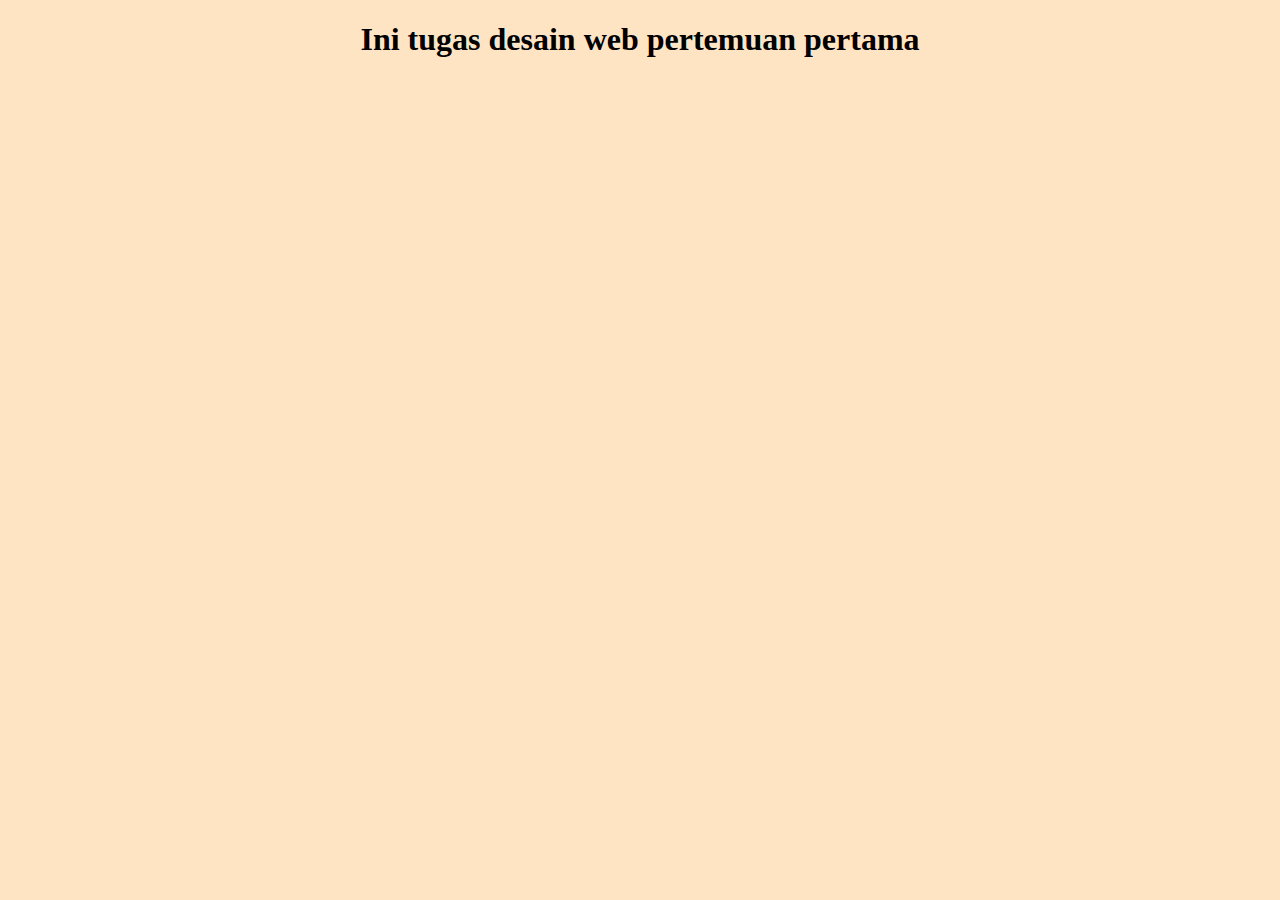
<file: Tugas Pertemuan 1/index.html>
<!DOCTYPE html>
<html lang="en">
<head>
    <meta charset="UTF-8">
    <meta name="viewport" content="width=device-width, initial-scale=1.0">
    <title>Document</title><link rel="stylesheet" href="index.css">
</head>
<body>
    <center><h1>Ini tugas desain web pertemuan pertama</h1></center>
</body>
</html>
</file>
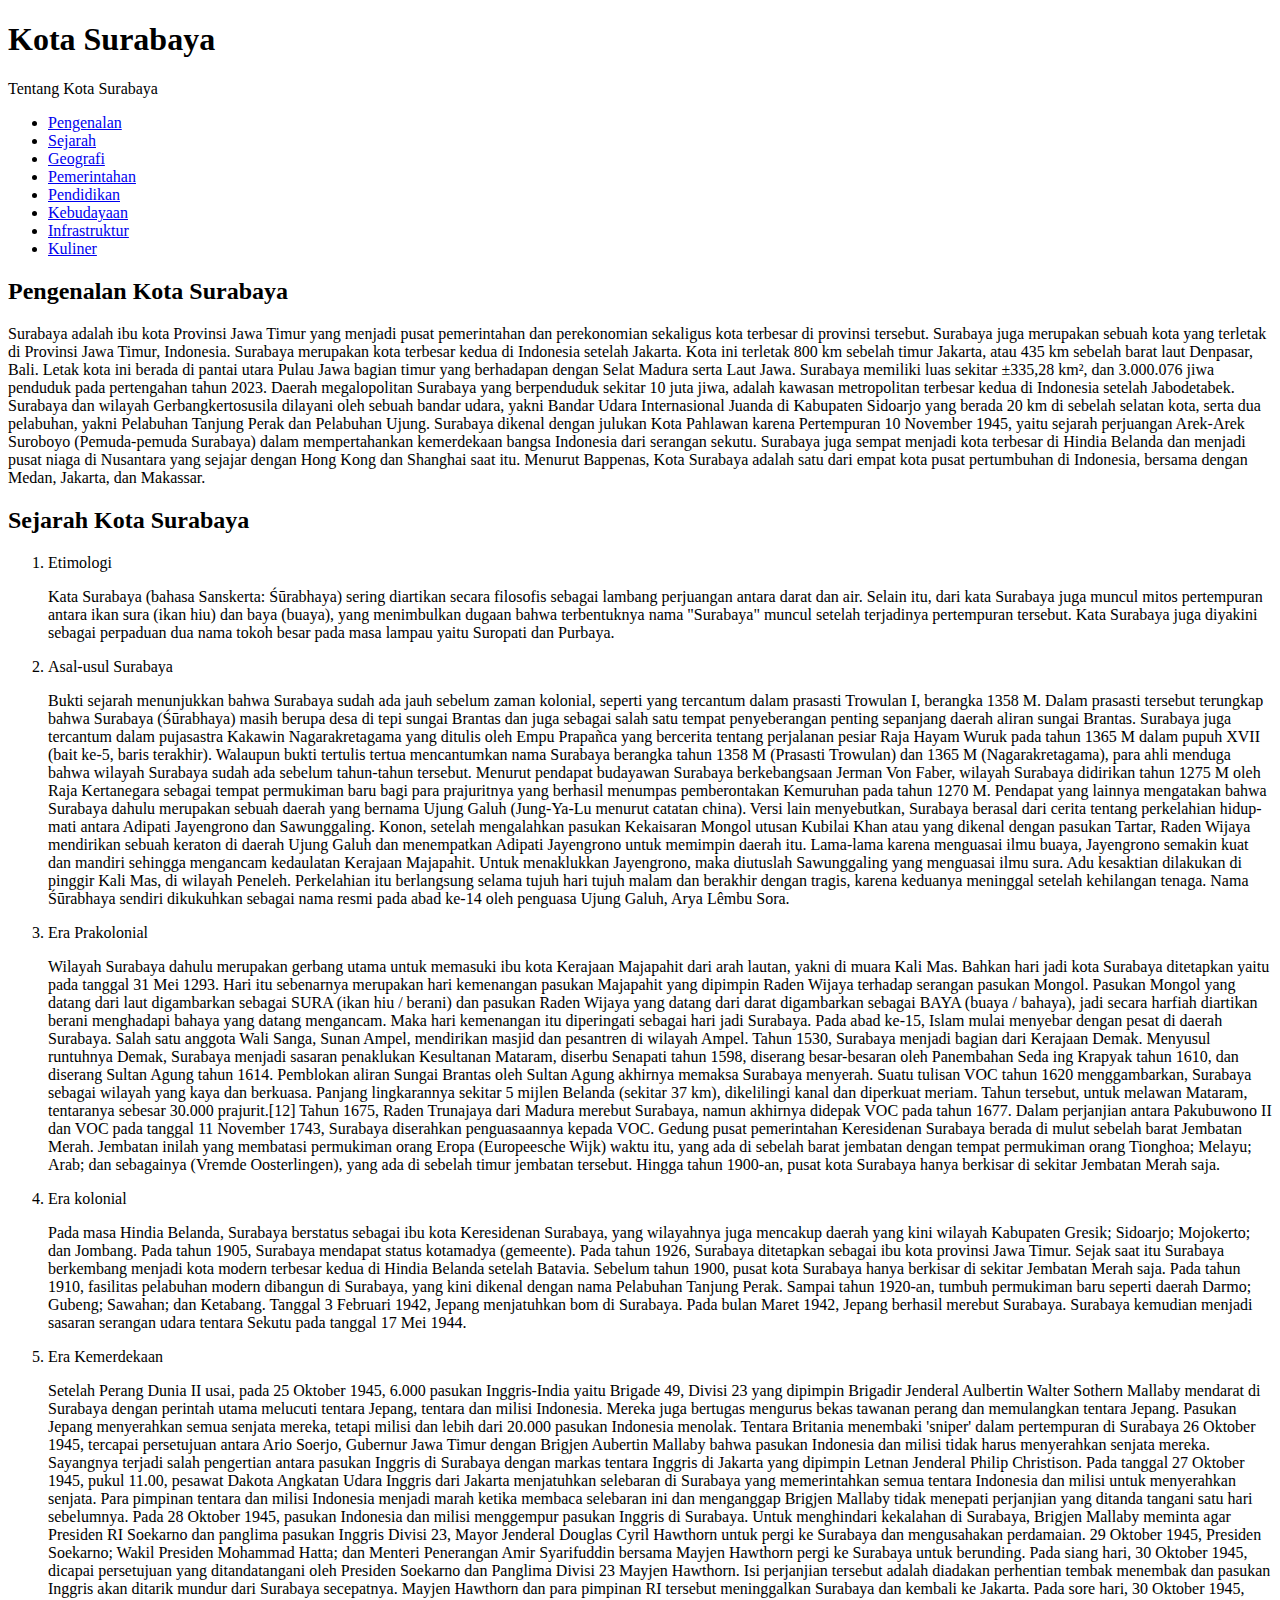
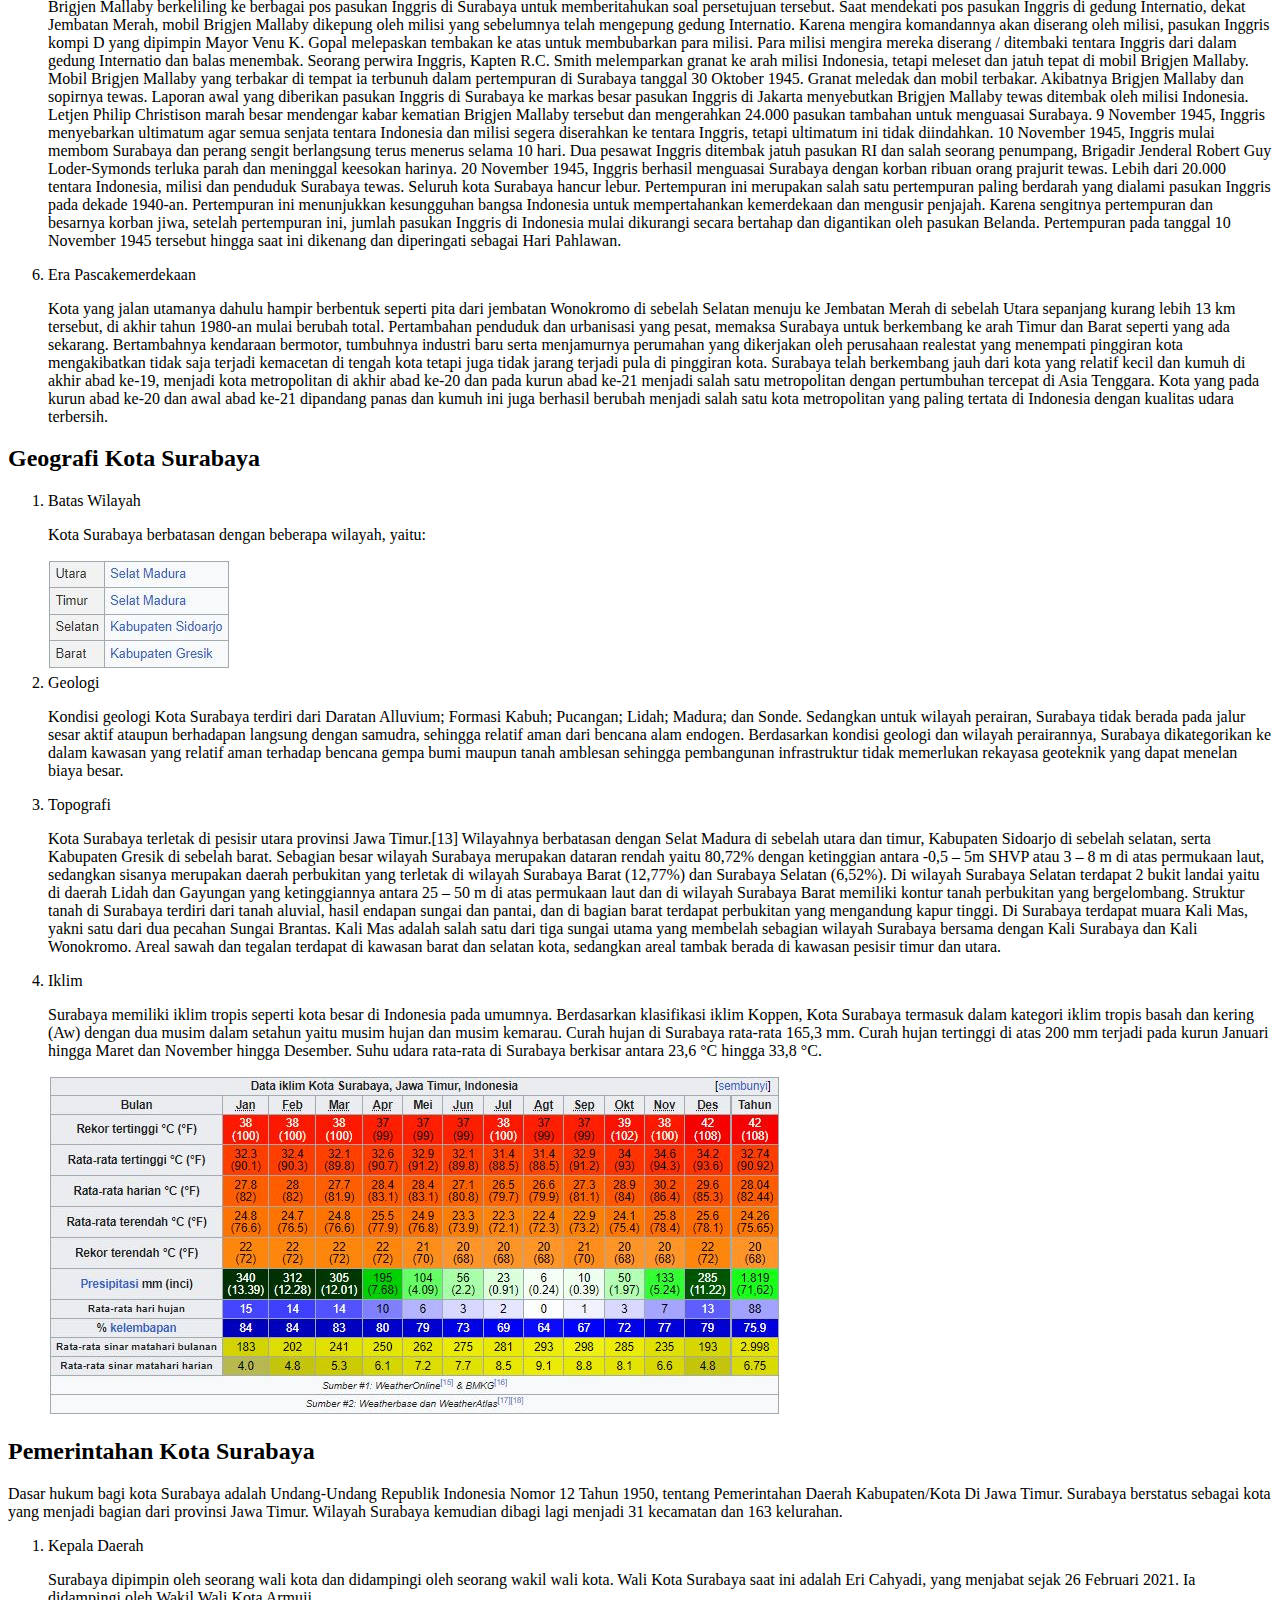
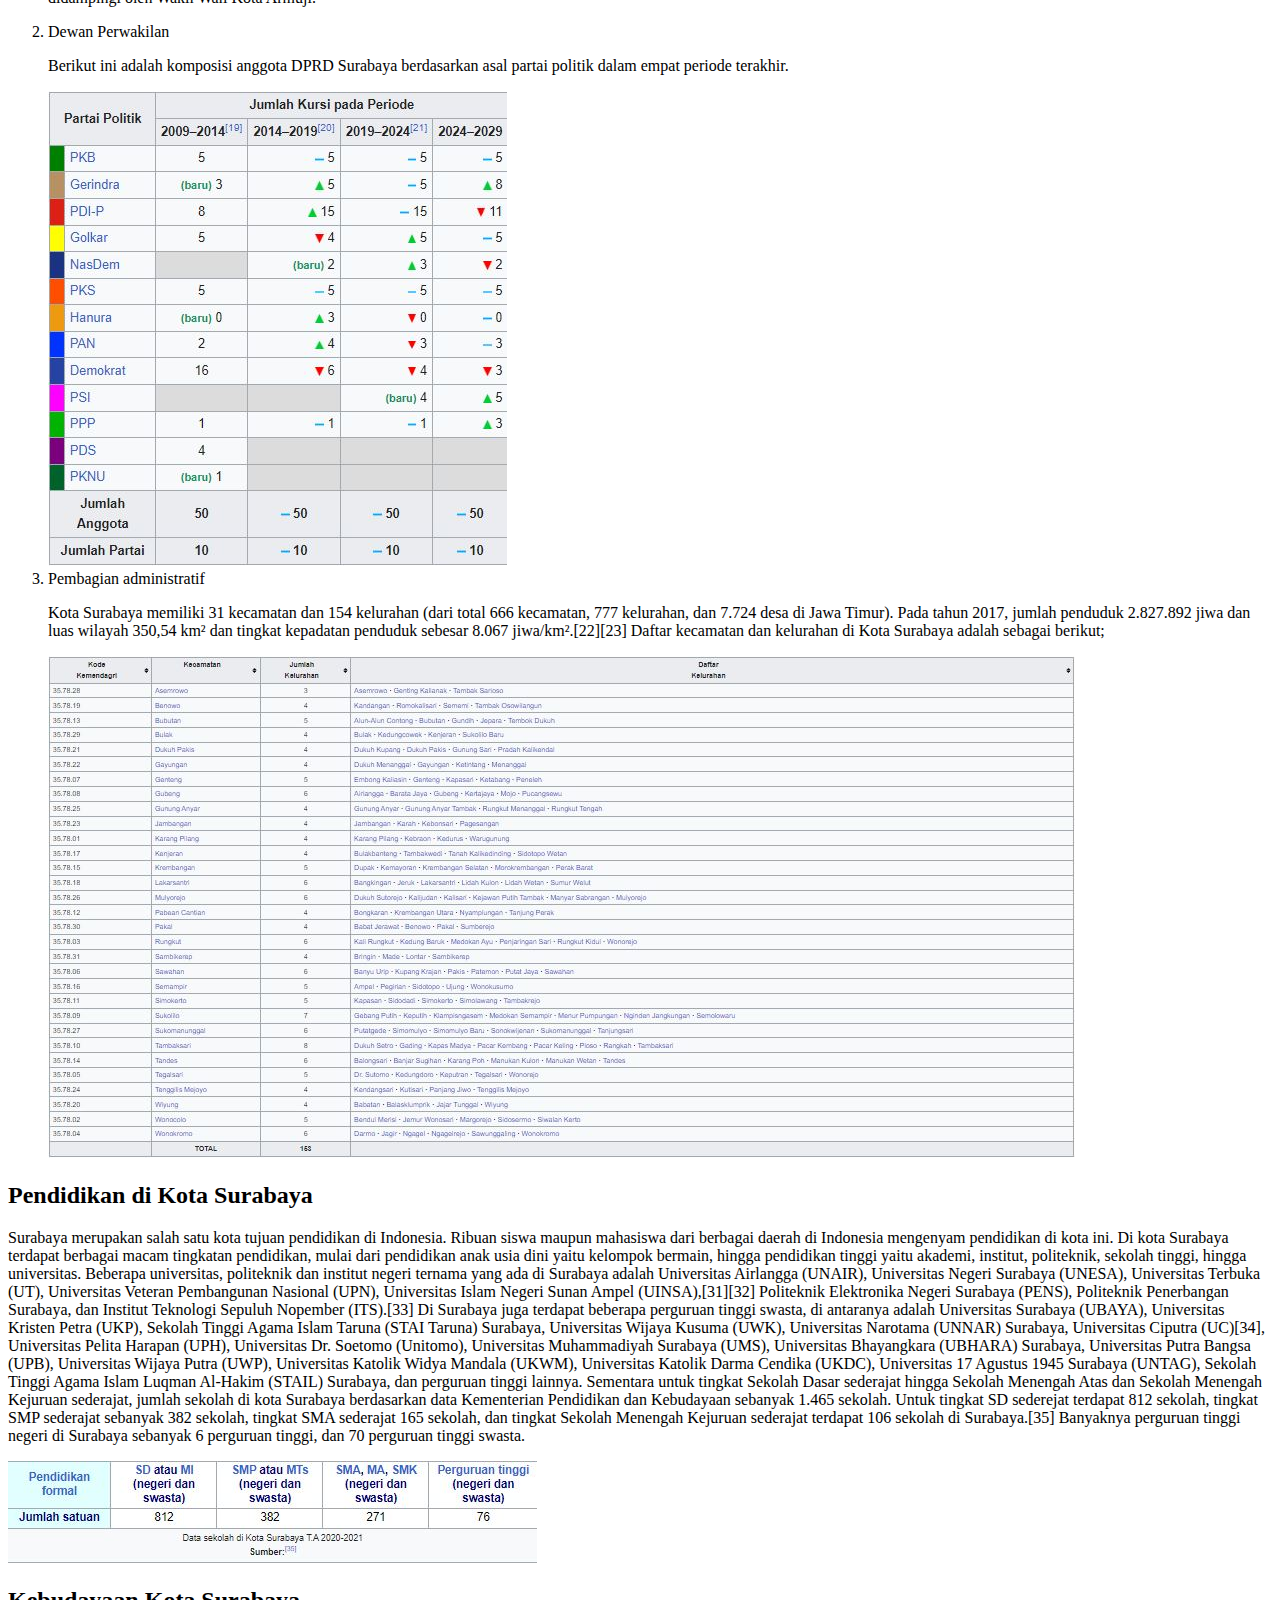
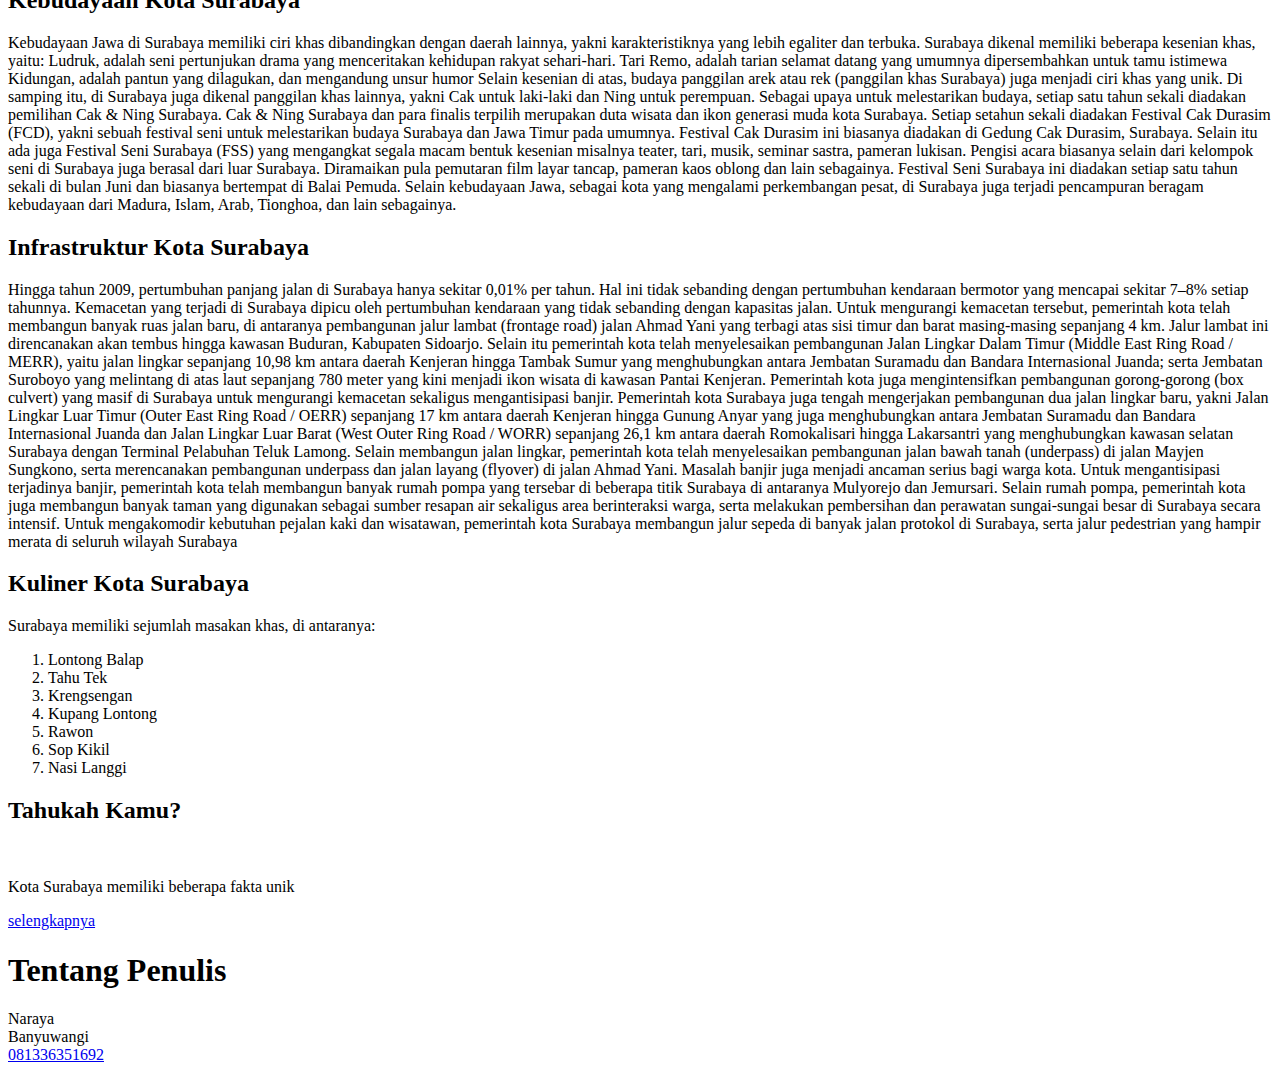
<file: Tugas Pertemuan 3/index.html>
<!DOCTYPE html>
<html lang="en">
<head>
    <meta charset="UTF-8">
    <meta name="viewport" content="width=device-width, initial-scale=1.0">
    <title>Surabaya</title>
</head>
<body>
    <header>
        <h1>Kota Surabaya</h1>
        <p class="tagline">Tentang Kota Surabaya</p>
        <nav class="navigation-bar">
            <ul>
                <li><a href="#pengenalan">Pengenalan</a></li>
                <li><a href="#sejarah">Sejarah</a></li>
                <li><a href="#geografi">Geografi</a></li>
                <li><a href="#pemerintahan">Pemerintahan</a></li>
                <li><a href="#pendidikan">Pendidikan</a></li>
                <li><a href="#kebudayaan">Kebudayaan</a></li>
                <li><a href="#infrastruktur">Infrastruktur</a></li>
                <li><a href="#kuliner">Kuliner</a></li>
            </ul>
        </nav>
    </header>
    <main>
        <div id="pengenalan">
            <h2>Pengenalan Kota Surabaya</h2>
            <p>Surabaya adalah ibu kota Provinsi Jawa Timur yang menjadi pusat pemerintahan dan perekonomian sekaligus kota terbesar di provinsi tersebut. Surabaya juga merupakan sebuah kota yang terletak di Provinsi Jawa Timur, Indonesia. Surabaya merupakan kota terbesar kedua di Indonesia setelah Jakarta.

                Kota ini terletak 800 km sebelah timur Jakarta, atau 435 km sebelah barat laut Denpasar, Bali. Letak kota ini berada di pantai utara Pulau Jawa bagian timur yang berhadapan dengan Selat Madura serta Laut Jawa.
                
                Surabaya memiliki luas sekitar ±335,28 km², dan 3.000.076 jiwa penduduk pada pertengahan tahun 2023. Daerah megalopolitan Surabaya yang berpenduduk sekitar 10 juta jiwa, adalah kawasan metropolitan terbesar kedua di Indonesia setelah Jabodetabek. Surabaya dan wilayah Gerbangkertosusila dilayani oleh sebuah bandar udara, yakni Bandar Udara Internasional Juanda di Kabupaten Sidoarjo yang berada 20 km di sebelah selatan kota, serta dua pelabuhan, yakni Pelabuhan Tanjung Perak dan Pelabuhan Ujung.
                
                Surabaya dikenal dengan julukan Kota Pahlawan karena Pertempuran 10 November 1945, yaitu sejarah perjuangan Arek-Arek Suroboyo (Pemuda-pemuda Surabaya) dalam mempertahankan kemerdekaan bangsa Indonesia dari serangan sekutu. Surabaya juga sempat menjadi kota terbesar di Hindia Belanda dan menjadi pusat niaga di Nusantara yang sejajar dengan Hong Kong dan Shanghai saat itu. Menurut Bappenas, Kota Surabaya adalah satu dari empat kota pusat pertumbuhan di Indonesia, bersama dengan Medan, Jakarta, dan Makassar.
                </p>
            <div id="sejarah">
                <h2>Sejarah Kota Surabaya</h2>
                <ol>
                    <li>Etimologi</li>
                    <p>Kata Surabaya (bahasa Sanskerta: Śūrabhaya) sering diartikan secara filosofis sebagai lambang perjuangan antara darat dan air. Selain itu, dari kata Surabaya juga muncul mitos pertempuran antara ikan sura (ikan hiu) dan baya (buaya), yang menimbulkan dugaan bahwa terbentuknya nama "Surabaya" muncul setelah terjadinya pertempuran tersebut. Kata Surabaya juga diyakini sebagai perpaduan dua nama tokoh besar pada masa lampau yaitu Suropati dan Purbaya.</p>
                    <li>Asal-usul Surabaya</li>
                    <p>Bukti sejarah menunjukkan bahwa Surabaya sudah ada jauh sebelum zaman kolonial, seperti yang tercantum dalam prasasti Trowulan I, berangka 1358 M. Dalam prasasti tersebut terungkap bahwa Surabaya (Śūrabhaya) masih berupa desa di tepi sungai Brantas dan juga sebagai salah satu tempat penyeberangan penting sepanjang daerah aliran sungai Brantas. Surabaya juga tercantum dalam pujasastra Kakawin Nagarakretagama yang ditulis oleh Empu Prapañca yang bercerita tentang perjalanan pesiar Raja Hayam Wuruk pada tahun 1365 M dalam pupuh XVII (bait ke-5, baris terakhir).

                        Walaupun bukti tertulis tertua mencantumkan nama Surabaya berangka tahun 1358 M (Prasasti Trowulan) dan 1365 M (Nagarakretagama), para ahli menduga bahwa wilayah Surabaya sudah ada sebelum tahun-tahun tersebut. Menurut pendapat budayawan Surabaya berkebangsaan Jerman Von Faber, wilayah Surabaya didirikan tahun 1275 M oleh Raja Kertanegara sebagai tempat permukiman baru bagi para prajuritnya yang berhasil menumpas pemberontakan Kemuruhan pada tahun 1270 M. Pendapat yang lainnya mengatakan bahwa Surabaya dahulu merupakan sebuah daerah yang bernama Ujung Galuh (Jung-Ya-Lu menurut catatan china).
                        
                        Versi lain menyebutkan, Surabaya berasal dari cerita tentang perkelahian hidup-mati antara Adipati Jayengrono dan Sawunggaling. Konon, setelah mengalahkan pasukan Kekaisaran Mongol utusan Kubilai Khan atau yang dikenal dengan pasukan Tartar, Raden Wijaya mendirikan sebuah keraton di daerah Ujung Galuh dan menempatkan Adipati Jayengrono untuk memimpin daerah itu. Lama-lama karena menguasai ilmu buaya, Jayengrono semakin kuat dan mandiri sehingga mengancam kedaulatan Kerajaan Majapahit. Untuk menaklukkan Jayengrono, maka diutuslah Sawunggaling yang menguasai ilmu sura.
                        
                        Adu kesaktian dilakukan di pinggir Kali Mas, di wilayah Peneleh. Perkelahian itu berlangsung selama tujuh hari tujuh malam dan berakhir dengan tragis, karena keduanya meninggal setelah kehilangan tenaga.
                        
                        Nama Śūrabhaya sendiri dikukuhkan sebagai nama resmi pada abad ke-14 oleh penguasa Ujung Galuh, Arya Lêmbu Sora.</p>
                    <li>Era Prakolonial</li>
                    <p>Wilayah Surabaya dahulu merupakan gerbang utama untuk memasuki ibu kota Kerajaan Majapahit dari arah lautan, yakni di muara Kali Mas. Bahkan hari jadi kota Surabaya ditetapkan yaitu pada tanggal 31 Mei 1293. Hari itu sebenarnya merupakan hari kemenangan pasukan Majapahit yang dipimpin Raden Wijaya terhadap serangan pasukan Mongol. Pasukan Mongol yang datang dari laut digambarkan sebagai SURA (ikan hiu / berani) dan pasukan Raden Wijaya yang datang dari darat digambarkan sebagai BAYA (buaya / bahaya), jadi secara harfiah diartikan berani menghadapi bahaya yang datang mengancam. Maka hari kemenangan itu diperingati sebagai hari jadi Surabaya.

                        Pada abad ke-15, Islam mulai menyebar dengan pesat di daerah Surabaya. Salah satu anggota Wali Sanga, Sunan Ampel, mendirikan masjid dan pesantren di wilayah Ampel. Tahun 1530, Surabaya menjadi bagian dari Kerajaan Demak.
                        
                        Menyusul runtuhnya Demak, Surabaya menjadi sasaran penaklukan Kesultanan Mataram, diserbu Senapati tahun 1598, diserang besar-besaran oleh Panembahan Seda ing Krapyak tahun 1610, dan diserang Sultan Agung tahun 1614. Pemblokan aliran Sungai Brantas oleh Sultan Agung akhirnya memaksa Surabaya menyerah. Suatu tulisan VOC tahun 1620 menggambarkan, Surabaya sebagai wilayah yang kaya dan berkuasa. Panjang lingkarannya sekitar 5 mijlen Belanda (sekitar 37 km), dikelilingi kanal dan diperkuat meriam. Tahun tersebut, untuk melawan Mataram, tentaranya sebesar 30.000 prajurit.[12]
                        
                        Tahun 1675, Raden Trunajaya dari Madura merebut Surabaya, namun akhirnya didepak VOC pada tahun 1677.
                        
                        Dalam perjanjian antara Pakubuwono II dan VOC pada tanggal 11 November 1743, Surabaya diserahkan penguasaannya kepada VOC. Gedung pusat pemerintahan Keresidenan Surabaya berada di mulut sebelah barat Jembatan Merah. Jembatan inilah yang membatasi permukiman orang Eropa (Europeesche Wijk) waktu itu, yang ada di sebelah barat jembatan dengan tempat permukiman orang Tionghoa; Melayu; Arab; dan sebagainya (Vremde Oosterlingen), yang ada di sebelah timur jembatan tersebut. Hingga tahun 1900-an, pusat kota Surabaya hanya berkisar di sekitar Jembatan Merah saja.</p>
                    <li>Era kolonial</li>
                    <p>Pada masa Hindia Belanda, Surabaya berstatus sebagai ibu kota Keresidenan Surabaya, yang wilayahnya juga mencakup daerah yang kini wilayah Kabupaten Gresik; Sidoarjo; Mojokerto; dan Jombang. Pada tahun 1905, Surabaya mendapat status kotamadya (gemeente). Pada tahun 1926, Surabaya ditetapkan sebagai ibu kota provinsi Jawa Timur. Sejak saat itu Surabaya berkembang menjadi kota modern terbesar kedua di Hindia Belanda setelah Batavia.

                        Sebelum tahun 1900, pusat kota Surabaya hanya berkisar di sekitar Jembatan Merah saja. Pada tahun 1910, fasilitas pelabuhan modern dibangun di Surabaya, yang kini dikenal dengan nama Pelabuhan Tanjung Perak. Sampai tahun 1920-an, tumbuh permukiman baru seperti daerah Darmo; Gubeng; Sawahan; dan Ketabang.
                        
                        Tanggal 3 Februari 1942, Jepang menjatuhkan bom di Surabaya. Pada bulan Maret 1942, Jepang berhasil merebut Surabaya. Surabaya kemudian menjadi sasaran serangan udara tentara Sekutu pada tanggal 17 Mei 1944.</p>
                    <li>Era Kemerdekaan</li>
                    <p>Setelah Perang Dunia II usai, pada 25 Oktober 1945, 6.000 pasukan Inggris-India yaitu Brigade 49, Divisi 23 yang dipimpin Brigadir Jenderal Aulbertin Walter Sothern Mallaby mendarat di Surabaya dengan perintah utama melucuti tentara Jepang, tentara dan milisi Indonesia. Mereka juga bertugas mengurus bekas tawanan perang dan memulangkan tentara Jepang. Pasukan Jepang menyerahkan semua senjata mereka, tetapi milisi dan lebih dari 20.000 pasukan Indonesia menolak.


                        Tentara Britania menembaki 'sniper' dalam pertempuran di Surabaya
                        26 Oktober 1945, tercapai persetujuan antara Ario Soerjo, Gubernur Jawa Timur dengan Brigjen Aubertin Mallaby bahwa pasukan Indonesia dan milisi tidak harus menyerahkan senjata mereka. Sayangnya terjadi salah pengertian antara pasukan Inggris di Surabaya dengan markas tentara Inggris di Jakarta yang dipimpin Letnan Jenderal Philip Christison.
                        
                        Pada tanggal 27 Oktober 1945, pukul 11.00, pesawat Dakota Angkatan Udara Inggris dari Jakarta menjatuhkan selebaran di Surabaya yang memerintahkan semua tentara Indonesia dan milisi untuk menyerahkan senjata. Para pimpinan tentara dan milisi Indonesia menjadi marah ketika membaca selebaran ini dan menganggap Brigjen Mallaby tidak menepati perjanjian yang ditanda tangani satu hari sebelumnya. Pada 28 Oktober 1945, pasukan Indonesia dan milisi menggempur pasukan Inggris di Surabaya. Untuk menghindari kekalahan di Surabaya, Brigjen Mallaby meminta agar Presiden RI Soekarno dan panglima pasukan Inggris Divisi 23, Mayor Jenderal Douglas Cyril Hawthorn untuk pergi ke Surabaya dan mengusahakan perdamaian.
                        
                        29 Oktober 1945, Presiden Soekarno; Wakil Presiden Mohammad Hatta; dan Menteri Penerangan Amir Syarifuddin bersama Mayjen Hawthorn pergi ke Surabaya untuk berunding.
                        
                        Pada siang hari, 30 Oktober 1945, dicapai persetujuan yang ditandatangani oleh Presiden Soekarno dan Panglima Divisi 23 Mayjen Hawthorn. Isi perjanjian tersebut adalah diadakan perhentian tembak menembak dan pasukan Inggris akan ditarik mundur dari Surabaya secepatnya. Mayjen Hawthorn dan para pimpinan RI tersebut meninggalkan Surabaya dan kembali ke Jakarta.
                        
                        Pada sore hari, 30 Oktober 1945, Brigjen Mallaby berkeliling ke berbagai pos pasukan Inggris di Surabaya untuk memberitahukan soal persetujuan tersebut. Saat mendekati pos pasukan Inggris di gedung Internatio, dekat Jembatan Merah, mobil Brigjen Mallaby dikepung oleh milisi yang sebelumnya telah mengepung gedung Internatio.
                        
                        Karena mengira komandannya akan diserang oleh milisi, pasukan Inggris kompi D yang dipimpin Mayor Venu K. Gopal melepaskan tembakan ke atas untuk membubarkan para milisi. Para milisi mengira mereka diserang / ditembaki tentara Inggris dari dalam gedung Internatio dan balas menembak. Seorang perwira Inggris, Kapten R.C. Smith melemparkan granat ke arah milisi Indonesia, tetapi meleset dan jatuh tepat di mobil Brigjen Mallaby.
                        
                        
                        Mobil Brigjen Mallaby yang terbakar di tempat ia terbunuh dalam pertempuran di Surabaya tanggal 30 Oktober 1945.
                        Granat meledak dan mobil terbakar. Akibatnya Brigjen Mallaby dan sopirnya tewas. Laporan awal yang diberikan pasukan Inggris di Surabaya ke markas besar pasukan Inggris di Jakarta menyebutkan Brigjen Mallaby tewas ditembak oleh milisi Indonesia.
                        
                        Letjen Philip Christison marah besar mendengar kabar kematian Brigjen Mallaby tersebut dan mengerahkan 24.000 pasukan tambahan untuk menguasai Surabaya.
                        
                        9 November 1945, Inggris menyebarkan ultimatum agar semua senjata tentara Indonesia dan milisi segera diserahkan ke tentara Inggris, tetapi ultimatum ini tidak diindahkan.
                        
                        10 November 1945, Inggris mulai membom Surabaya dan perang sengit berlangsung terus menerus selama 10 hari. Dua pesawat Inggris ditembak jatuh pasukan RI dan salah seorang penumpang, Brigadir Jenderal Robert Guy Loder-Symonds terluka parah dan meninggal keesokan harinya.
                        
                        20 November 1945, Inggris berhasil menguasai Surabaya dengan korban ribuan orang prajurit tewas. Lebih dari 20.000 tentara Indonesia, milisi dan penduduk Surabaya tewas. Seluruh kota Surabaya hancur lebur.
                        
                        Pertempuran ini merupakan salah satu pertempuran paling berdarah yang dialami pasukan Inggris pada dekade 1940-an. Pertempuran ini menunjukkan kesungguhan bangsa Indonesia untuk mempertahankan kemerdekaan dan mengusir penjajah.
                        
                        Karena sengitnya pertempuran dan besarnya korban jiwa, setelah pertempuran ini, jumlah pasukan Inggris di Indonesia mulai dikurangi secara bertahap dan digantikan oleh pasukan Belanda. Pertempuran pada tanggal 10 November 1945 tersebut hingga saat ini dikenang dan diperingati sebagai Hari Pahlawan.</p>
                    <li>Era Pascakemerdekaan</li>
                    <p>Kota yang jalan utamanya dahulu hampir berbentuk seperti pita dari jembatan Wonokromo di sebelah Selatan menuju ke Jembatan Merah di sebelah Utara sepanjang kurang lebih 13 km tersebut, di akhir tahun 1980-an mulai berubah total. Pertambahan penduduk dan urbanisasi yang pesat, memaksa Surabaya untuk berkembang ke arah Timur dan Barat seperti yang ada sekarang. Bertambahnya kendaraan bermotor, tumbuhnya industri baru serta menjamurnya perumahan yang dikerjakan oleh perusahaan realestat yang menempati pinggiran kota mengakibatkan tidak saja terjadi kemacetan di tengah kota tetapi juga tidak jarang terjadi pula di pinggiran kota. Surabaya telah berkembang jauh dari kota yang relatif kecil dan kumuh di akhir abad ke-19, menjadi kota metropolitan di akhir abad ke-20 dan pada kurun abad ke-21 menjadi salah satu metropolitan dengan pertumbuhan tercepat di Asia Tenggara. Kota yang pada kurun abad ke-20 dan awal abad ke-21 dipandang panas dan kumuh ini juga berhasil berubah menjadi salah satu kota metropolitan yang paling tertata di Indonesia dengan kualitas udara terbersih.</p>
                </ol>
            </div>
        </div>
        <div id="geografi">
            <h2>Geografi Kota Surabaya</h2>
                <ol>
                    <li>Batas Wilayah</li>
                    <p>Kota Surabaya berbatasan dengan beberapa wilayah, yaitu:</p>
                    <img src="batas wilayah.JPG">
                    <li>Geologi</li>
                    <p>Kondisi geologi Kota Surabaya terdiri dari Daratan Alluvium; Formasi Kabuh; Pucangan; Lidah; Madura; dan Sonde. Sedangkan untuk wilayah perairan, Surabaya tidak berada pada jalur sesar aktif ataupun berhadapan langsung dengan samudra, sehingga relatif aman dari bencana alam endogen. Berdasarkan kondisi geologi dan wilayah perairannya, Surabaya dikategorikan ke dalam kawasan yang relatif aman terhadap bencana gempa bumi maupun tanah amblesan sehingga pembangunan infrastruktur tidak memerlukan rekayasa geoteknik yang dapat menelan biaya besar.</p>
                    <li>Topografi</li>
                    <p>Kota Surabaya terletak di pesisir utara provinsi Jawa Timur.[13] Wilayahnya berbatasan dengan Selat Madura di sebelah utara dan timur, Kabupaten Sidoarjo di sebelah selatan, serta Kabupaten Gresik di sebelah barat. Sebagian besar wilayah Surabaya merupakan dataran rendah yaitu 80,72% dengan ketinggian antara -0,5 – 5m SHVP atau 3 – 8 m di atas permukaan laut, sedangkan sisanya merupakan daerah perbukitan yang terletak di wilayah Surabaya Barat (12,77%) dan Surabaya Selatan (6,52%). Di wilayah Surabaya Selatan terdapat 2 bukit landai yaitu di daerah Lidah dan Gayungan yang ketinggiannya antara 25 – 50 m di atas permukaan laut dan di wilayah Surabaya Barat memiliki kontur tanah perbukitan yang bergelombang. Struktur tanah di Surabaya terdiri dari tanah aluvial, hasil endapan sungai dan pantai, dan di bagian barat terdapat perbukitan yang mengandung kapur tinggi. Di Surabaya terdapat muara Kali Mas, yakni satu dari dua pecahan Sungai Brantas. Kali Mas adalah salah satu dari tiga sungai utama yang membelah sebagian wilayah Surabaya bersama dengan Kali Surabaya dan Kali Wonokromo. Areal sawah dan tegalan terdapat di kawasan barat dan selatan kota, sedangkan areal tambak berada di kawasan pesisir timur dan utara.</p>
                    <li>Iklim</li>
                    <p>Surabaya memiliki iklim tropis seperti kota besar di Indonesia pada umumnya. Berdasarkan klasifikasi iklim Koppen, Kota Surabaya termasuk dalam kategori iklim tropis basah dan kering (Aw) dengan dua musim dalam setahun yaitu musim hujan dan musim kemarau. Curah hujan di Surabaya rata-rata 165,3 mm. Curah hujan tertinggi di atas 200 mm terjadi pada kurun Januari hingga Maret dan November hingga Desember. Suhu udara rata-rata di Surabaya berkisar antara 23,6 °C hingga 33,8 °C.</p>
                    <img src="iklim.JPG">
                </ol>
            </div>
        <div id="pemerintahan">
            <h2>Pemerintahan Kota Surabaya</h2>
            <p>Dasar hukum bagi kota Surabaya adalah Undang-Undang Republik Indonesia Nomor 12 Tahun 1950, tentang Pemerintahan Daerah Kabupaten/Kota Di Jawa Timur. Surabaya berstatus sebagai kota yang menjadi bagian dari provinsi Jawa Timur. Wilayah Surabaya kemudian dibagi lagi menjadi 31 kecamatan dan 163 kelurahan.</p>
                <ol>
                    <li>Kepala Daerah</li>
                    <p>Surabaya dipimpin oleh seorang wali kota dan didampingi oleh seorang wakil wali kota. Wali Kota Surabaya saat ini adalah Eri Cahyadi, yang menjabat sejak 26 Februari 2021. Ia didampingi oleh Wakil Wali Kota Armuji.</p>
                    <li>Dewan Perwakilan</li>
                    <p>Berikut ini adalah komposisi anggota DPRD Surabaya berdasarkan asal partai politik dalam empat periode terakhir.</p>
                    <img src="Dewan perwakilan.JPG">
                    <li>Pembagian administratif</li>
                    <p>Kota Surabaya memiliki 31 kecamatan dan 154 kelurahan (dari total 666 kecamatan, 777 kelurahan, dan 7.724 desa di Jawa Timur). Pada tahun 2017, jumlah penduduk 2.827.892 jiwa dan luas wilayah 350,54 km² dan tingkat kepadatan penduduk sebesar 8.067 jiwa/km².[22][23]

                        Daftar kecamatan dan kelurahan di Kota Surabaya adalah sebagai berikut;</p>
                        <img src="pembagian administratif.JPG">
                </ol>
            </div>
        <div id="pendidikan">
                <h2>Pendidikan di Kota Surabaya</h2>
                  <p>Surabaya merupakan salah satu kota tujuan pendidikan di Indonesia. Ribuan siswa maupun mahasiswa dari berbagai daerah di Indonesia mengenyam pendidikan di kota ini. Di kota Surabaya terdapat berbagai macam tingkatan pendidikan, mulai dari pendidikan anak usia dini yaitu kelompok bermain, hingga pendidikan tinggi yaitu akademi, institut, politeknik, sekolah tinggi, hingga universitas. Beberapa universitas, politeknik dan institut negeri ternama yang ada di Surabaya adalah Universitas Airlangga (UNAIR), Universitas Negeri Surabaya (UNESA), Universitas Terbuka (UT), Universitas Veteran Pembangunan Nasional (UPN), Universitas Islam Negeri Sunan Ampel (UINSA),[31][32] Politeknik Elektronika Negeri Surabaya (PENS), Politeknik Penerbangan Surabaya, dan Institut Teknologi Sepuluh Nopember (ITS).[33]

                    Di Surabaya juga terdapat beberapa perguruan tinggi swasta, di antaranya adalah Universitas Surabaya (UBAYA), Universitas Kristen Petra (UKP), Sekolah Tinggi Agama Islam Taruna (STAI Taruna) Surabaya, Universitas Wijaya Kusuma (UWK), Universitas Narotama (UNNAR) Surabaya, Universitas Ciputra (UC)[34], Universitas Pelita Harapan (UPH), Universitas Dr. Soetomo (Unitomo), Universitas Muhammadiyah Surabaya (UMS), Universitas Bhayangkara (UBHARA) Surabaya, Universitas Putra Bangsa (UPB), Universitas Wijaya Putra (UWP), Universitas Katolik Widya Mandala (UKWM), Universitas Katolik Darma Cendika (UKDC), Universitas 17 Agustus 1945 Surabaya (UNTAG), Sekolah Tinggi Agama Islam Luqman Al-Hakim (STAIL) Surabaya, dan perguruan tinggi lainnya.
                
                    Sementara untuk tingkat Sekolah Dasar sederajat hingga Sekolah Menengah Atas dan Sekolah Menengah Kejuruan sederajat, jumlah sekolah di kota Surabaya berdasarkan data Kementerian Pendidikan dan Kebudayaan sebanyak 1.465 sekolah. Untuk tingkat SD sederejat terdapat 812 sekolah, tingkat SMP sederajat sebanyak 382 sekolah, tingkat SMA sederajat 165 sekolah, dan tingkat Sekolah Menengah Kejuruan sederajat terdapat 106 sekolah di Surabaya.[35] Banyaknya perguruan tinggi negeri di Surabaya sebanyak 6 perguruan tinggi, dan 70 perguruan tinggi swasta.</p>
                    <img src="pendidikan.JPG">
            </div>
        <div id="kebudayaan">
                <h2>Kebudayaan Kota Surabaya</h2>
                    <p>Kebudayaan Jawa di Surabaya memiliki ciri khas dibandingkan dengan daerah lainnya, yakni karakteristiknya yang lebih egaliter dan terbuka. Surabaya dikenal memiliki beberapa kesenian khas, yaitu:

                        Ludruk, adalah seni pertunjukan drama yang menceritakan kehidupan rakyat sehari-hari.
                        Tari Remo, adalah tarian selamat datang yang umumnya dipersembahkan untuk tamu istimewa
                        Kidungan, adalah pantun yang dilagukan, dan mengandung unsur humor
                        Selain kesenian di atas, budaya panggilan arek atau rek (panggilan khas Surabaya) juga menjadi ciri khas yang unik. Di samping itu, di Surabaya juga dikenal panggilan khas lainnya, yakni Cak untuk laki-laki dan Ning untuk perempuan. Sebagai upaya untuk melestarikan budaya, setiap satu tahun sekali diadakan pemilihan Cak & Ning Surabaya. Cak & Ning Surabaya dan para finalis terpilih merupakan duta wisata dan ikon generasi muda kota Surabaya.
                        
                        Setiap setahun sekali diadakan Festival Cak Durasim (FCD), yakni sebuah festival seni untuk melestarikan budaya Surabaya dan Jawa Timur pada umumnya. Festival Cak Durasim ini biasanya diadakan di Gedung Cak Durasim, Surabaya. Selain itu ada juga Festival Seni Surabaya (FSS) yang mengangkat segala macam bentuk kesenian misalnya teater, tari, musik, seminar sastra, pameran lukisan. Pengisi acara biasanya selain dari kelompok seni di Surabaya juga berasal dari luar Surabaya. Diramaikan pula pemutaran film layar tancap, pameran kaos oblong dan lain sebagainya. Festival Seni Surabaya ini diadakan setiap satu tahun sekali di bulan Juni dan biasanya bertempat di Balai Pemuda.
                        
                        Selain kebudayaan Jawa, sebagai kota yang mengalami perkembangan pesat, di Surabaya juga terjadi pencampuran beragam kebudayaan dari Madura, Islam, Arab, Tionghoa, dan lain sebagainya.</p>
            </div>
        <div id="infrastruktur">
                <h2>Infrastruktur Kota Surabaya</h2>
                    <p>Hingga tahun 2009, pertumbuhan panjang jalan di Surabaya hanya sekitar 0,01% per tahun. Hal ini tidak sebanding dengan pertumbuhan kendaraan bermotor yang mencapai sekitar 7–8% setiap tahunnya. Kemacetan yang terjadi di Surabaya dipicu oleh pertumbuhan kendaraan yang tidak sebanding dengan kapasitas jalan. Untuk mengurangi kemacetan tersebut, pemerintah kota telah membangun banyak ruas jalan baru, di antaranya pembangunan jalur lambat (frontage road) jalan Ahmad Yani yang terbagi atas sisi timur dan barat masing-masing sepanjang 4 km. Jalur lambat ini direncanakan akan tembus hingga kawasan Buduran, Kabupaten Sidoarjo. Selain itu pemerintah kota telah menyelesaikan pembangunan Jalan Lingkar Dalam Timur (Middle East Ring Road / MERR), yaitu jalan lingkar sepanjang 10,98 km antara daerah Kenjeran hingga Tambak Sumur yang menghubungkan antara Jembatan Suramadu dan Bandara Internasional Juanda; serta Jembatan Suroboyo yang melintang di atas laut sepanjang 780 meter yang kini menjadi ikon wisata di kawasan Pantai Kenjeran. Pemerintah kota juga mengintensifkan pembangunan gorong-gorong (box culvert) yang masif di Surabaya untuk mengurangi kemacetan sekaligus mengantisipasi banjir.

                        Pemerintah kota Surabaya juga tengah mengerjakan pembangunan dua jalan lingkar baru, yakni Jalan Lingkar Luar Timur (Outer East Ring Road / OERR) sepanjang 17 km antara daerah Kenjeran hingga Gunung Anyar yang juga menghubungkan antara Jembatan Suramadu dan Bandara Internasional Juanda dan Jalan Lingkar Luar Barat (West Outer Ring Road / WORR) sepanjang 26,1 km antara daerah Romokalisari hingga Lakarsantri yang menghubungkan kawasan selatan Surabaya dengan Terminal Pelabuhan Teluk Lamong. Selain membangun jalan lingkar, pemerintah kota telah menyelesaikan pembangunan jalan bawah tanah (underpass) di jalan Mayjen Sungkono, serta merencanakan pembangunan underpass dan jalan layang (flyover) di jalan Ahmad Yani. Masalah banjir juga menjadi ancaman serius bagi warga kota. Untuk mengantisipasi terjadinya banjir, pemerintah kota telah membangun banyak rumah pompa yang tersebar di beberapa titik Surabaya di antaranya Mulyorejo dan Jemursari. Selain rumah pompa, pemerintah kota juga membangun banyak taman yang digunakan sebagai sumber resapan air sekaligus area berinteraksi warga, serta melakukan pembersihan dan perawatan sungai-sungai besar di Surabaya secara intensif. Untuk mengakomodir kebutuhan pejalan kaki dan wisatawan, pemerintah kota Surabaya membangun jalur sepeda di banyak jalan protokol di Surabaya, serta jalur pedestrian yang hampir merata di seluruh wilayah Surabaya</p>
            </div>
        <div id="kuliner">
                <h2>Kuliner Kota Surabaya</h2>
                <p>Surabaya memiliki sejumlah masakan khas, di antaranya:</p>
                    <ol>
                        <li>Lontong Balap</li>
                        <li>Tahu Tek</li>
                        <li>Krengsengan</li>
                        <li>Kupang Lontong</li>
                        <li>Rawon</li>
                        <li>Sop Kikil</li>
                        <li>Nasi Langgi</li>
                    </ol>
            </div>
    </main>
    <aside>
        <h2>Tahukah Kamu?</h2><br><p>Kota Surabaya memiliki beberapa fakta unik</p>
        <a href="https://surabaya.kompas.com/read/2022/01/13/170416178/8-fakta-menarik-surabaya-kota-termacet-di-indonesia-yang-kalahkan-jakarta?page=all">selengkapnya</a>
    </aside>
</body>
<footer>
    <div class="author" id="author">
        <h1>Tentang Penulis</h1>
        <span id="nama-author">Naraya</span><br />
        <span id="alamat-author">Banyuwangi</span><br/>
        <span id="telepon"><a href="tel:081336351692">081336351692</a></span>
    </div>
</footer>
</html>
</file>
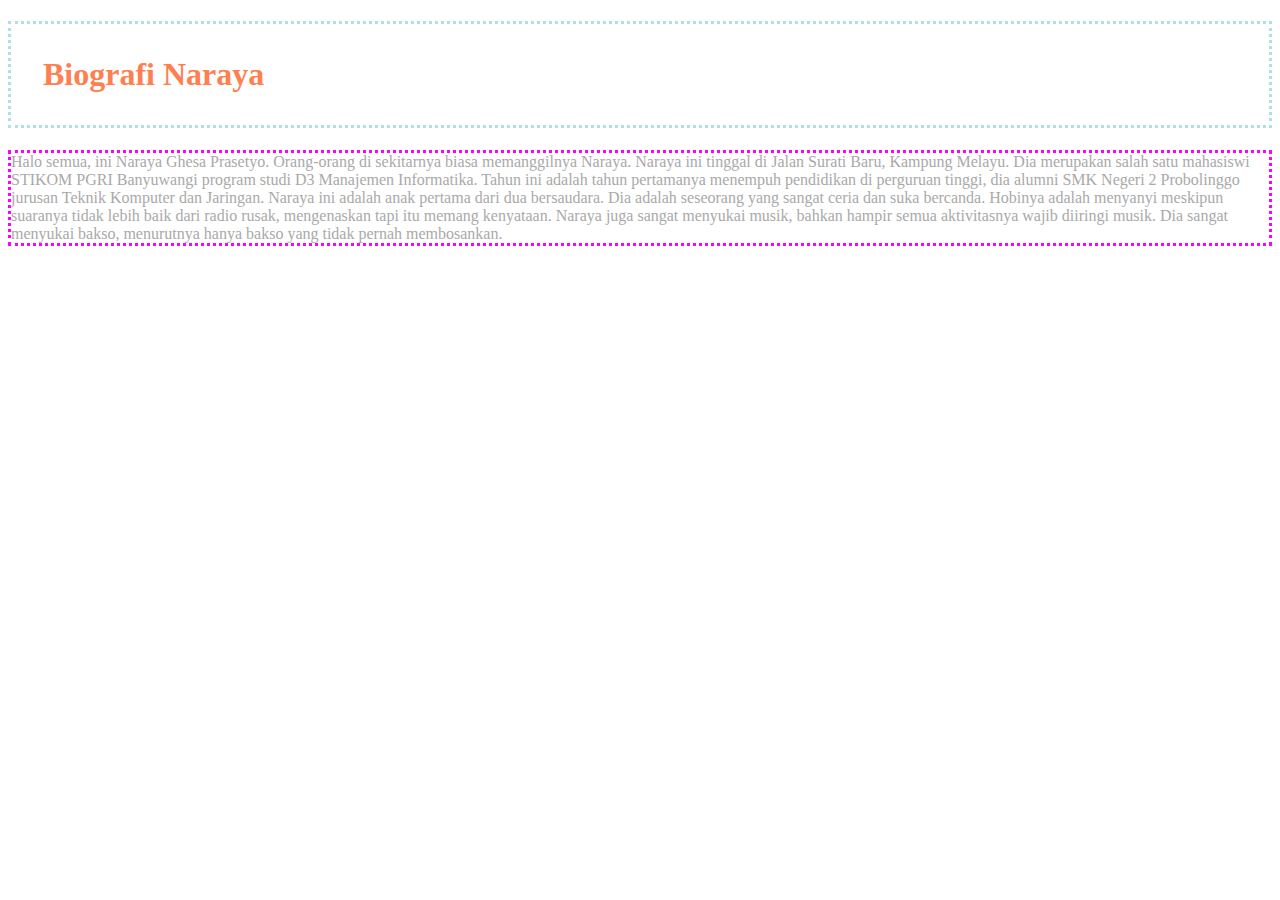
<file: Tugas Pertemuan 9/index.html>
<!DOCTYPE html>
<html lang="id">
<head>
    <meta charset="UTF-8">
    <meta name="viewport" content="width=device-width, initial-scale=1.0">
    <title>Biografi Mahasiswa</title>
    <link rel="stylesheet" href="style.css">
     <!--<style>
       p {
        border: double lightgreen;
       }
       
       h1 {
        color: indianred;
        border: dashed khaki;
        padding: 1em;
       }
    </style>-->
</head>
<body>
    <h1 style="border: dotted powderblue; color: coral;">Biografi Naraya</h1>
    <p style="color: darkgray; border: dotted fuchsia;">Halo semua, ini Naraya Ghesa Prasetyo. Orang-orang di sekitarnya biasa memanggilnya Naraya. Naraya ini tinggal di Jalan Surati Baru, Kampung Melayu. Dia merupakan salah satu mahasiswi STIKOM PGRI Banyuwangi program studi D3 Manajemen Informatika. Tahun ini adalah tahun pertamanya menempuh pendidikan di perguruan tinggi, dia alumni SMK Negeri 2 Probolinggo jurusan Teknik Komputer dan Jaringan. 
        Naraya ini adalah anak pertama dari dua bersaudara. Dia adalah seseorang yang sangat ceria dan suka bercanda. Hobinya adalah menyanyi meskipun suaranya tidak lebih baik dari radio rusak, mengenaskan tapi itu memang kenyataan. Naraya juga sangat menyukai musik, bahkan hampir semua aktivitasnya wajib diiringi musik. Dia sangat menyukai bakso, menurutnya hanya bakso yang tidak pernah membosankan.</p>
</body>
</html>
</file>
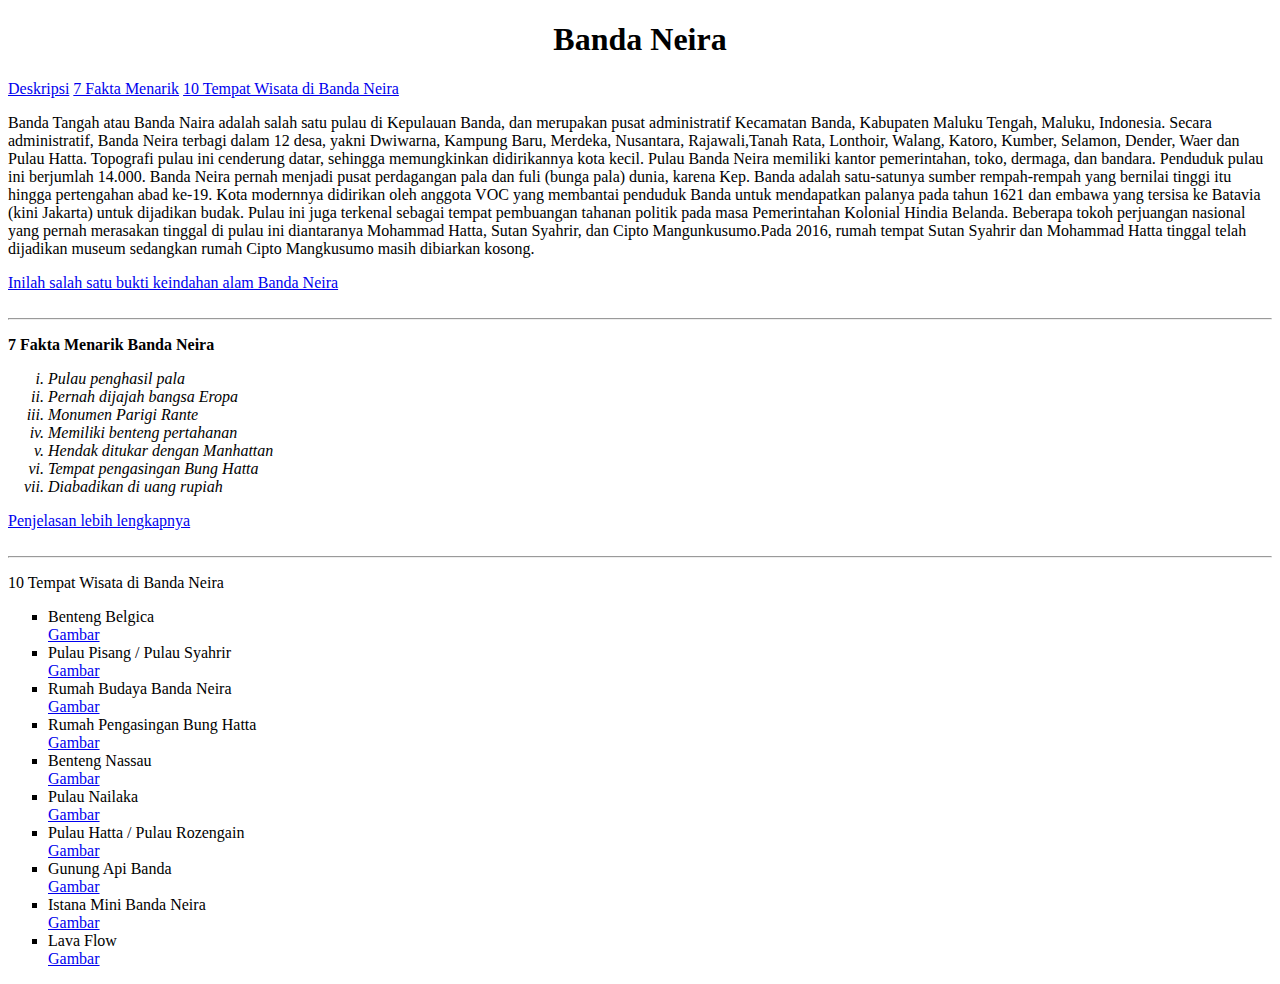
<file: Tugas Pertemuan 2/tugas.html>
<!DOCTYPE html>
<html lang="en">
<head>
    <meta charset="UTF-8">
    <meta name="viewport" content="width=device-width, initial-scale=1.0">
    <title>Tugas Pertemuan 2</title>
</head>
<body>
    <center><h1>Banda Neira</h1></center>
    <a href="#Deskripsi">Deskripsi</a>
    <a href="#7 Fakta Menarik">7 Fakta Menarik</a>
    <a href="#10 Tempat Wisata di Banda Neira">10 Tempat Wisata di Banda Neira</a>

<div id="Deskripsi">
<p>     Banda Tangah atau Banda Naira adalah salah satu pulau di Kepulauan Banda, dan merupakan 
    pusat administratif Kecamatan Banda, Kabupaten Maluku Tengah, Maluku, Indonesia. Secara
    administratif, Banda Neira terbagi dalam 12 desa, yakni Dwiwarna, Kampung Baru, Merdeka, 
    Nusantara, Rajawali,Tanah Rata, Lonthoir, Walang, Katoro, Kumber, Selamon, Dender, Waer 
    dan Pulau Hatta.
        Topografi pulau ini cenderung datar, sehingga memungkinkan didirikannya kota kecil. 
    Pulau Banda Neira memiliki kantor pemerintahan, toko, dermaga, dan bandara. Penduduk pulau 
    ini berjumlah 14.000. 
        Banda Neira pernah menjadi pusat perdagangan pala
    dan fuli (bunga pala) dunia, karena Kep. Banda adalah satu-satunya sumber rempah-rempah
    yang bernilai tinggi itu hingga pertengahan abad ke-19. Kota modernnya didirikan oleh 
    anggota VOC yang membantai penduduk Banda untuk mendapatkan palanya pada tahun 1621 dan
    embawa yang tersisa ke Batavia (kini Jakarta) untuk dijadikan budak. 
        Pulau ini juga terkenal sebagai tempat pembuangan tahanan politik pada masa Pemerintahan
    Kolonial Hindia Belanda. Beberapa tokoh perjuangan nasional yang pernah merasakan tinggal di
    pulau ini diantaranya Mohammad Hatta, Sutan Syahrir, dan Cipto Mangunkusumo.Pada 2016, rumah 
    tempat Sutan Syahrir dan Mohammad Hatta tinggal telah dijadikan museum sedangkan rumah Cipto 
    Mangkusumo masih dibiarkan kosong.  
</p>
<a href="https://images.app.goo.gl/J3PkFyPhwnX77dvx6">Inilah salah satu bukti keindahan alam Banda Neira</a>
</div>
<br>
<hr>

<div id="7 Fakta Menarik">
<strong>
<p>7 Fakta Menarik Banda Neira</p>
</strong>
<em>
    <ol type="i"> 
        <li>Pulau penghasil pala</li>
        <li>Pernah dijajah bangsa Eropa</li>
        <li>Monumen Parigi Rante </li>
        <li>Memiliki benteng pertahanan</li>
        <li>Hendak ditukar dengan Manhattan</li>
        <li>Tempat pengasingan Bung Hatta</li>
        <li>Diabadikan di uang rupiah</li>
    </ol>
</em>
<a href="https://regional.kompas.com/read/2022/09/05/070800578/7-fakta-banda-neira-dari-pulau-penghasil-pala-hingga-tempat-pengasingan?page=all">Penjelasan lebih lengkapnya</a>
</div>
<br>
<hr>

<div id="10 Tempat Wisata di Banda Neira">
     <p>10 Tempat Wisata di Banda Neira</p>
      <ul type="square">
        <li>Benteng Belgica</li>
        <a href="https://ik.imagekit.io/tvlk/blog/2022/12/benteng-belgica.jpg?tr=dpr-2,w-675">Gambar</a>
        <li>Pulau Pisang / Pulau Syahrir</li>
        <a href="https://ik.imagekit.io/tvlk/blog/2022/12/beach_pantai_shutterstock_1896556192.jpg?tr=dpr-2,w-675">Gambar</a>
        <li>Rumah Budaya Banda Neira</li>
        <a href="https://ik.imagekit.io/tvlk/blog/2022/12/rumah-banda-neira_shutterstock_1810104997.jpg?tr=dpr-2,w-675">Gambar</a>
        <li>Rumah Pengasingan Bung Hatta</li>
        <a href="https://ik.imagekit.io/tvlk/blog/2022/12/Rumah-Pengasingan-Bung-Hatta-1024x683.jpg?tr=dpr-2,w-675">Gambar</a>
        <li>Benteng Nassau</li>
        <a href="https://ik.imagekit.io/tvlk/blog/2022/12/image.png?tr=dpr-2,w-675">Gambar</a>
        <li>Pulau Nailaka</li>
        <a href="https://ik.imagekit.io/tvlk/blog/2022/12/pulau-nailaka_shutterstock_2169012033.jpg?tr=dpr-2,w-675">Gambar</a>
        <li>Pulau Hatta / Pulau Rozengain</li>
        <a href="https://ik.imagekit.io/tvlk/blog/2022/12/hatta-island_shutterstock_1006953847.jpg?tr=dpr-2,w-675">Gambar</a>
        <li>Gunung Api Banda</li>
        <a href="https://ik.imagekit.io/tvlk/blog/2022/12/gunung-api-banda_shutterstock_1252541476.jpg?tr=dpr-2,w-675">Gambar</a>
        <li>Istana Mini Banda Neira</li>
        <a href="https://asset.kompas.com/crops/OFS483Sze47Dx-MdRmOShSJfYHo=/0x0:780x390/750x500/data/photo/2015/04/18/2301367istana-minii780x390.jpg">Gambar</a>
        <li>Lava Flow</li>
        <a href="https://images.app.goo.gl/UfS9rv5nhUhze8zk6">Gambar</a>
    </ul>
</div>
</body>
</html>
</file>
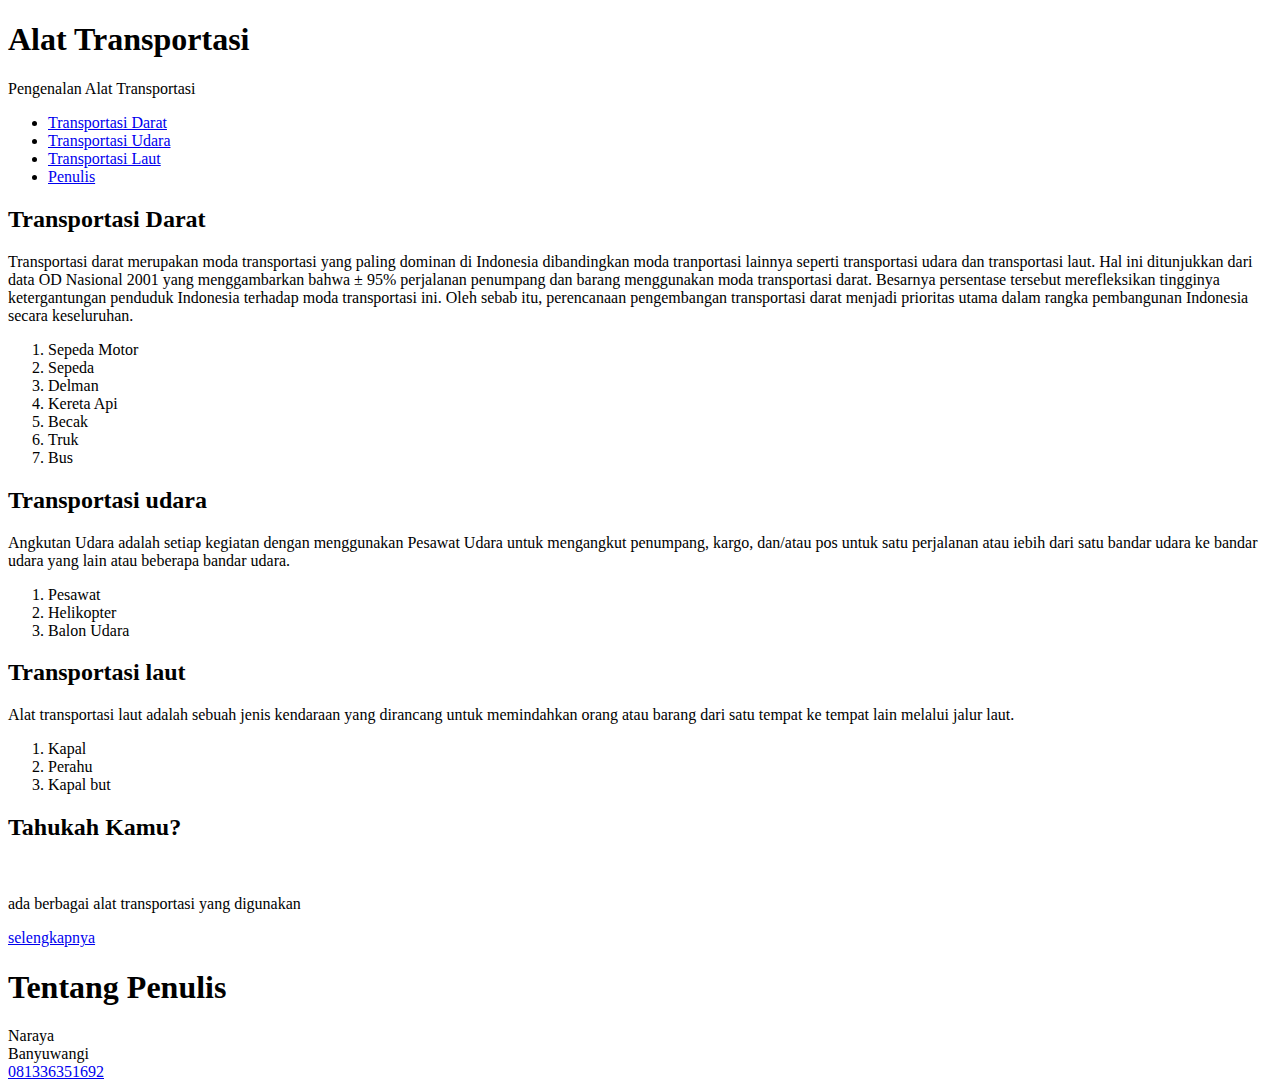
<file: Tugas Pertemuan 3/latihan1.html>
<!DOCTYPE html>
<html lang="en">
<head>
    <meta charset="UTF-8">
    <meta name="viewport" content="width=device-width, initial-scale=1.0">
    <title>Document</title>
</head>
<body>
    <header>
        <h1>Alat Transportasi</h1>
        <p class="tagline">Pengenalan Alat Transportasi</p>
        <nav class="navigation-bar">
            <ul>
                <li><a href="#darat">Transportasi Darat</a></li>
                <li><a href="#udara">Transportasi Udara</a></li>
                <li><a href="#laut">Transportasi Laut</a></li>
                <li><a href="#author">Penulis</a></li>
            </ul>
        </nav>
    </header>
    <main>
        <div id="darat">
            <h2>Transportasi Darat</h2>
            <p>Transportasi darat merupakan moda transportasi yang paling dominan di Indonesia dibandingkan moda tranportasi lainnya seperti transportasi udara dan transportasi laut. Hal ini ditunjukkan dari data OD Nasional 2001 yang menggambarkan bahwa ± 95% perjalanan penumpang dan barang menggunakan moda transportasi darat. Besarnya persentase tersebut merefleksikan tingginya ketergantungan penduduk Indonesia terhadap moda transportasi ini. Oleh sebab itu, perencanaan pengembangan transportasi darat menjadi prioritas utama dalam rangka pembangunan Indonesia secara keseluruhan.</p>
            <div id="transdarat">
                <ol>
                    <li>Sepeda Motor</li>
                    <li>Sepeda</li>
                    <li>Delman</li>
                    <li>Kereta Api</li>
                    <li>Becak</li>
                    <li>Truk</li>
                    <li>Bus</li>
                </ol>
            </div>
        </div>
        <div id="udara">
            <h2>Transportasi udara</h2>
            <p>Angkutan Udara adalah setiap kegiatan dengan menggunakan Pesawat Udara untuk mengangkut penumpang, kargo, dan/atau pos untuk satu perjalanan atau iebih dari satu bandar udara ke bandar udara yang lain atau beberapa bandar udara.</p>
            <div id="transudara">
                <ol>
                    <li>Pesawat</li>
                    <li>Helikopter</li>
                    <li>Balon Udara</li>
                </ol>
            </div>
        </div>
        <div id="laut">
            <h2>Transportasi laut</h2>
            <p>Alat transportasi laut adalah sebuah jenis kendaraan yang dirancang untuk memindahkan orang atau barang dari satu tempat ke tempat lain melalui jalur laut.</p>
            <div id="translaut">
                <ol>
                    <li>Kapal</li>
                    <li>Perahu</li>
                    <li>Kapal but</li>
                </ol>
            </div>
        </div>
    </main>
    <aside>
        <h2>Tahukah Kamu?</h2><br><p>ada berbagai alat transportasi yang digunakan</p>
        <a href="https://kumparan.com/berita-update/macam-macam-alat-transportasi-beserta-contohnya-yang-sering-dijumpai-1wGwRW8cXty">selengkapnya</a>
    </aside>
</body>
<footer>
    <div class="author" id="author">
        <h1>Tentang Penulis</h1>
        <span id="nama-author">Naraya</span><br />
        <span id="alamat-author">Banyuwangi</span><br/>
        <span id="telepon"><a href="tel:081336351692">081336351692</a></span>
    </div>
</footer>
</html>
</file>
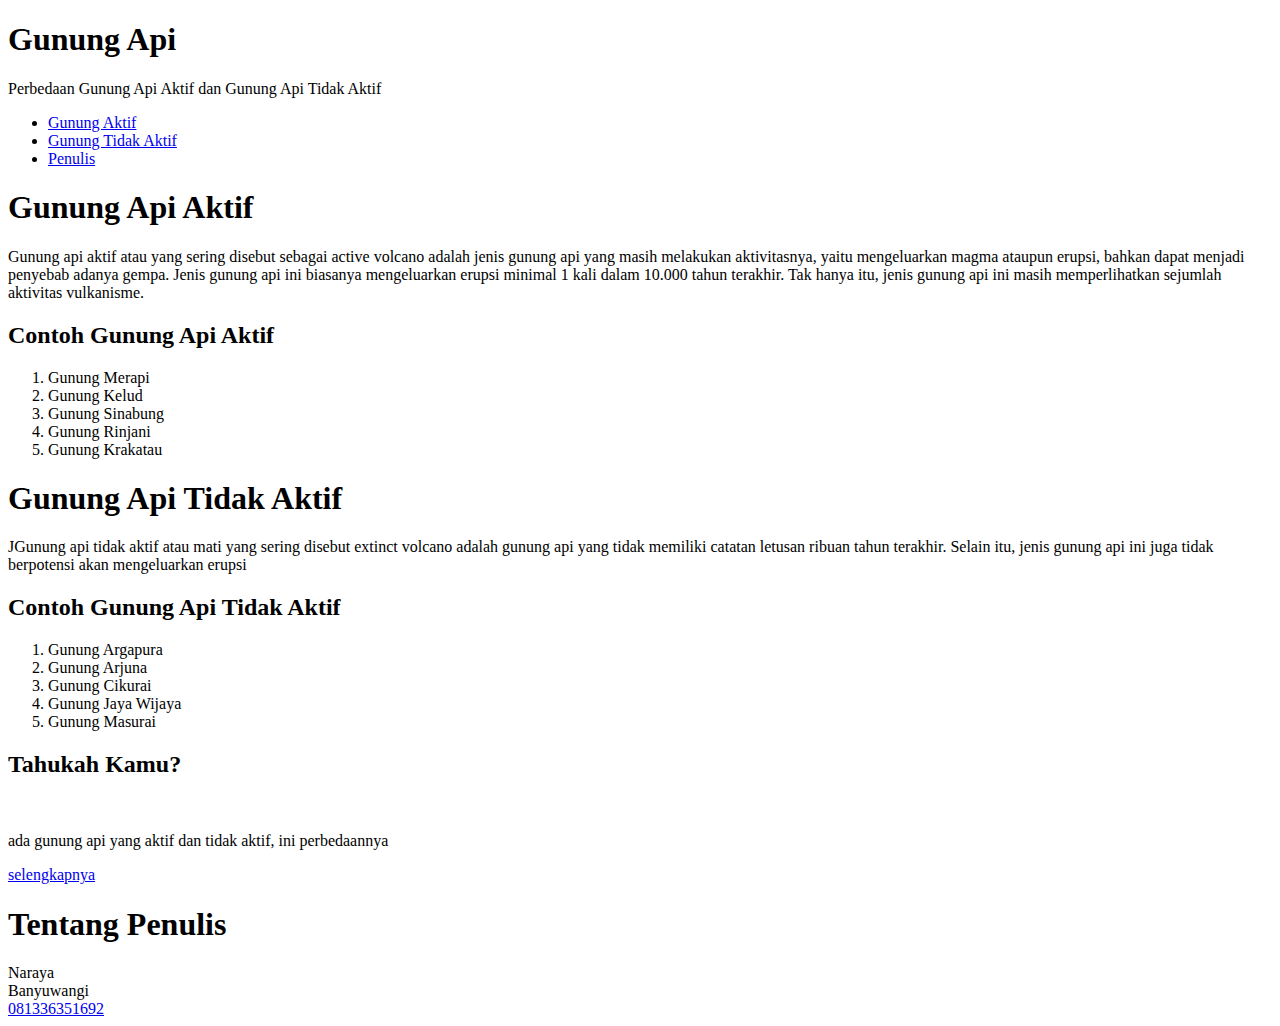
<file: Tugas Pertemuan 3/latihan2.html>
<!DOCTYPE html>
<html lang="en">
<head>
    <meta charset="UTF-8">
    <meta name="viewport" content="width=device-width, initial-scale=1.0">
    <title>Gunung Api</title>
</head>
    <header>
        <h1>Gunung Api</h1>
        <p class="tagline">Perbedaan Gunung Api Aktif dan Gunung Api Tidak Aktif</p>
        <nav class="navigation-bar">
            <ul>
                <li><a href="#aktif">Gunung Aktif</a></li>
                <li><a href="#tidak aktif">Gunung Tidak Aktif</a></li>
                <li><a href="#author">Penulis</a></li>
            </ul>
        </nav>
    </header>
    <body>
    <main>
        <div id="aktif">
            <h1>Gunung Api Aktif</h1>
            <p>Gunung api aktif atau yang sering disebut sebagai active volcano adalah jenis gunung api yang masih melakukan aktivitasnya, yaitu mengeluarkan magma ataupun erupsi, bahkan dapat menjadi penyebab adanya gempa.
                Jenis gunung api ini biasanya mengeluarkan erupsi minimal 1 kali dalam 10.000 tahun terakhir. Tak hanya itu, jenis gunung api ini masih memperlihatkan sejumlah aktivitas vulkanisme.</p>
            <div id="contoh gunung api aktif">
                <h2>Contoh Gunung Api Aktif</h2>
                <ol>
                    <li>Gunung Merapi</li>
                    <li>Gunung Kelud</li>
                    <li>Gunung Sinabung</li>
                    <li>Gunung Rinjani</li>
                    <li>Gunung Krakatau</li>
                </ol>
            </div>
        </div>
        <div id="tidak aktif">
            <h1>Gunung Api Tidak Aktif</h1>
            <p>JGunung api tidak aktif atau mati yang sering disebut extinct volcano adalah gunung api yang tidak memiliki catatan letusan ribuan tahun terakhir.
                Selain itu, jenis gunung api ini juga tidak berpotensi akan mengeluarkan erupsi</p>
            <div id="contoh gunung api tidak aktif">
                <h2>Contoh Gunung Api Tidak Aktif</h2>
                <ol>
                    <li>Gunung Argapura</li>
                    <li>Gunung Arjuna</li>
                    <li>Gunung Cikurai</li>
                    <li>Gunung Jaya Wijaya</li>
                    <li>Gunung Masurai</li>
                </ol>
            </div>
        </div>
    </main>
    <aside>
        <h2>Tahukah Kamu?</h2><br><p>ada gunung api yang aktif dan tidak aktif, ini perbedaannya</p>
        <a href="https://phys.org/news/2016-09-difference-dormant-volcanoes.html">selengkapnya</a>
    </aside>
</body>
<footer>
    <div class="author" id="author">
        <h1>Tentang Penulis</h1>
        <span id="nama-author">Naraya</span><br />
        <span id="alamat-author">Banyuwangi</span><br/>
        <span id="telepon"><a href="tel:081336351692">081336351692</a></span>
    </div>
</footer>
</html>
</file>
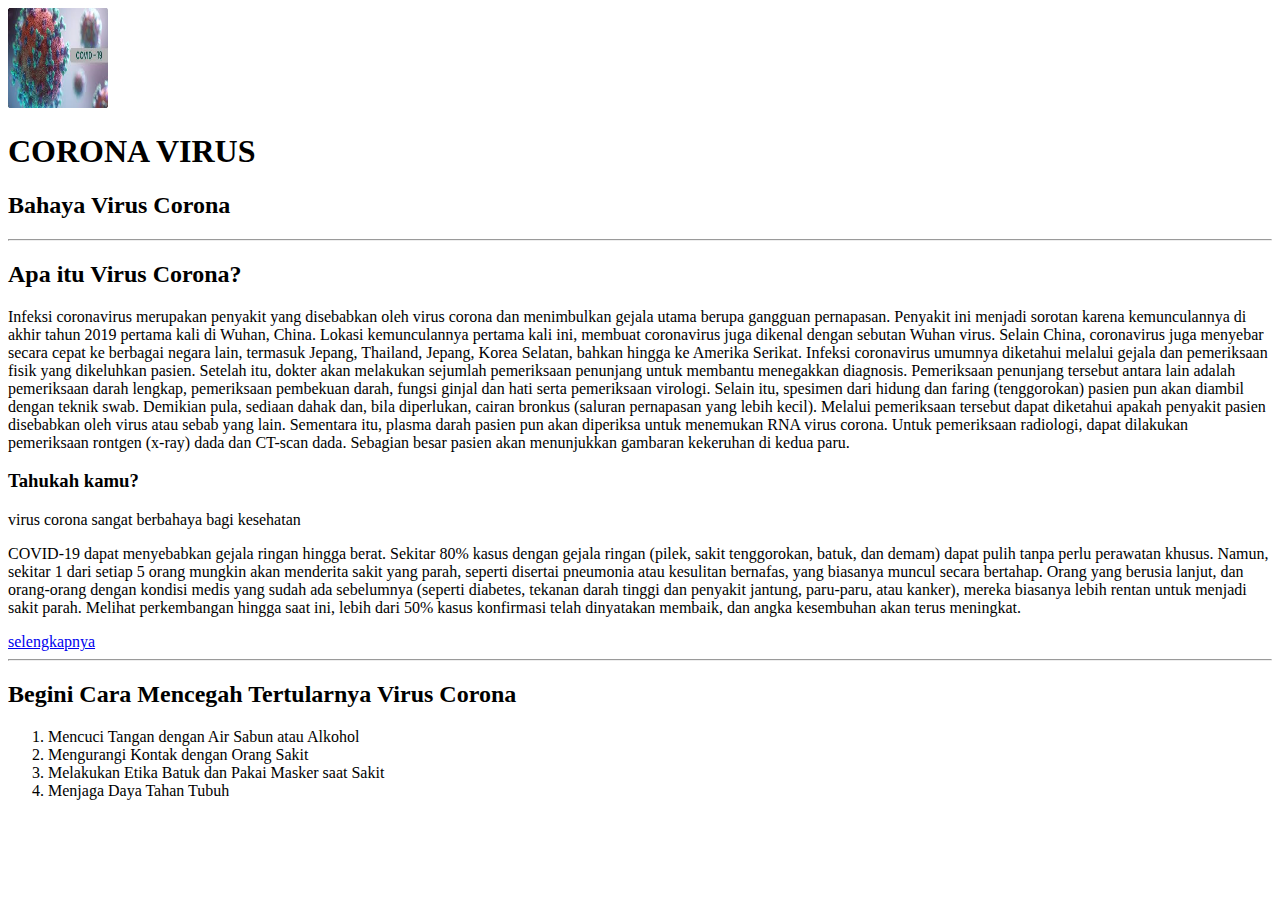
<file: Tugas Pertemuan 4/artikel.html>
<!DOCTYPE html>
<html lang="en">
<head>
    <meta charset="UTF-8">
    <meta name="viewport" content="width=device-width, initial-scale=1.0">
    <title>covid 19</title>
    <img src="covid.jpg" width="100" height="100">
    <h1>CORONA VIRUS</h1>
    <h2>Bahaya Virus Corona</h2>
    <hr>
</head>
<body>
    <main>
        <article>
            <h2>Apa itu Virus Corona?</h2>
            <p>Infeksi coronavirus merupakan penyakit yang disebabkan oleh virus corona dan menimbulkan gejala utama berupa gangguan pernapasan. Penyakit ini menjadi sorotan karena kemunculannya di akhir tahun 2019 pertama kali di Wuhan, China. Lokasi kemunculannya pertama kali ini, membuat coronavirus juga dikenal dengan sebutan Wuhan virus.  

                Selain China, coronavirus juga menyebar secara cepat ke berbagai negara lain, termasuk Jepang, Thailand, Jepang, Korea Selatan, bahkan hingga ke Amerika Serikat.
                Infeksi coronavirus umumnya diketahui melalui gejala dan pemeriksaan fisik yang dikeluhkan pasien. Setelah itu, dokter akan melakukan sejumlah pemeriksaan penunjang untuk membantu menegakkan diagnosis.

                Pemeriksaan penunjang tersebut antara lain adalah pemeriksaan darah lengkap, pemeriksaan pembekuan darah, fungsi ginjal dan hati serta pemeriksaan virologi. Selain itu, spesimen dari hidung dan faring (tenggorokan) pasien pun akan diambil dengan teknik swab. Demikian pula, sediaan dahak dan, bila diperlukan, cairan bronkus (saluran pernapasan yang lebih kecil).
                
                Melalui pemeriksaan tersebut dapat diketahui apakah penyakit pasien disebabkan oleh virus atau sebab yang lain. Sementara itu, plasma darah pasien pun akan diperiksa untuk menemukan RNA virus corona.
                
                Untuk pemeriksaan radiologi, dapat dilakukan pemeriksaan rontgen (x-ray) dada dan CT-scan dada. Sebagian besar pasien akan menunjukkan gambaran kekeruhan di kedua paru.</p>
        </article>
    </main>
    <aside>
        <h3><strong>Tahukah kamu?</strong></h3><p>virus corona sangat berbahaya bagi kesehatan</p>
        <p>COVID-19 dapat menyebabkan gejala ringan hingga berat. Sekitar 80% kasus dengan gejala ringan (pilek, sakit tenggorokan, batuk, dan demam) dapat pulih tanpa perlu perawatan khusus. Namun, sekitar 1 dari setiap 5 orang mungkin akan menderita sakit yang parah, seperti disertai pneumonia atau kesulitan bernafas, yang biasanya muncul secara bertahap. Orang yang berusia lanjut, dan orang-orang dengan kondisi medis yang sudah ada sebelumnya (seperti diabetes, tekanan darah tinggi dan penyakit jantung, paru-paru, atau kanker), mereka biasanya lebih rentan untuk menjadi sakit parah. Melihat perkembangan hingga saat ini, lebih dari 50% kasus konfirmasi telah dinyatakan membaik, dan angka kesembuhan akan terus meningkat.</p>
        <a href="https://infeksiemerging.kemkes.go.id/uncategorized/seberapa-bahayanya-covid-19-ini">selengkapnya</a>
    </aside>
</body>
    <hr>
    <footer>
    <h2><strong>Begini Cara Mencegah Tertularnya Virus Corona</strong></h2>
    <p><ol>
        <li>Mencuci Tangan dengan Air Sabun atau Alkohol</li>
        <li>Mengurangi Kontak dengan Orang Sakit</li>
        <li>Melakukan Etika Batuk dan Pakai Masker saat Sakit</li>
        <li>Menjaga Daya Tahan Tubuh</li>
    </ol></p>
    </footer>
</html>
</file>
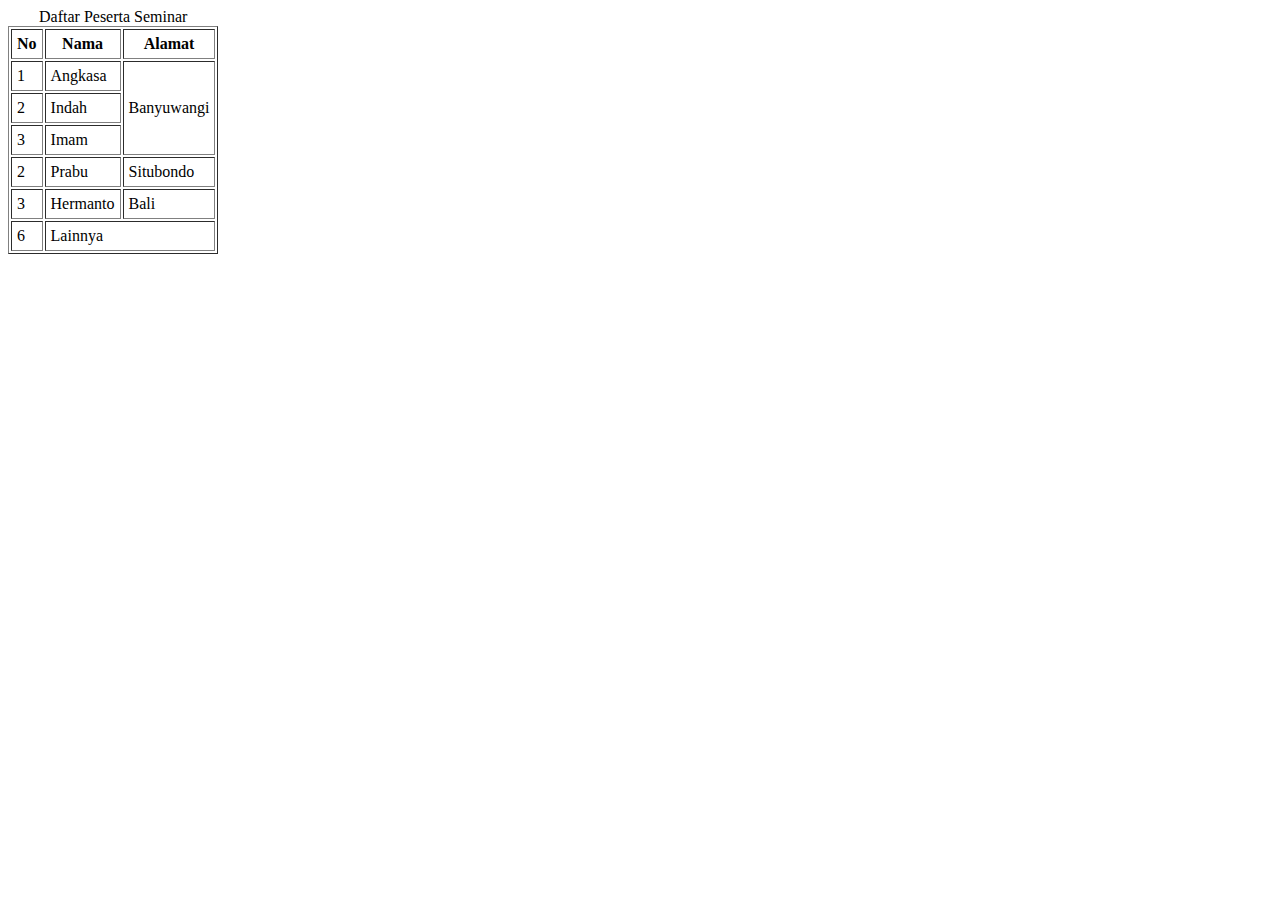
<file: Tugas Pertemuan 4/latihan_tabel.html>
<!DOCTYPE html>
<html lang="en">
<head>
    <meta charset="UTF-8">
    <meta name="viewport" content="width=<device-width>, initial-scale=1.0">
    <title>Document</title>
</head>
<body>
    <table border="1" cellpadding="5" cellspasing="5">
        <caption>Daftar Peserta Seminar</caption>
        <tr>
            <th>No</th>
            <th>Nama</th>
            <th>Alamat</th>
        </tr>
        <tr>
            <td>1</td>
            <td>Angkasa</td>
            <td rowspan="3">Banyuwangi</td>
        </tr>
        <tr>
            <td>2</td>
            <td>Indah</td>
        </tr>
        <tr>
            <td>3</td>
            <td>Imam</td>
        </tr>
        <tr>
            <td>2</td>
            <td>Prabu</td>
            <td>Situbondo</td>
        </tr>
        <tr>
            <td>3</td>
            <td>Hermanto</td>
            <td>Bali</td>
        </tr>
        <tr>
            <td>6</td>
            <td colspan="2">Lainnya</td>
        </tr>
    </table=>
</body>
</html>
</file>
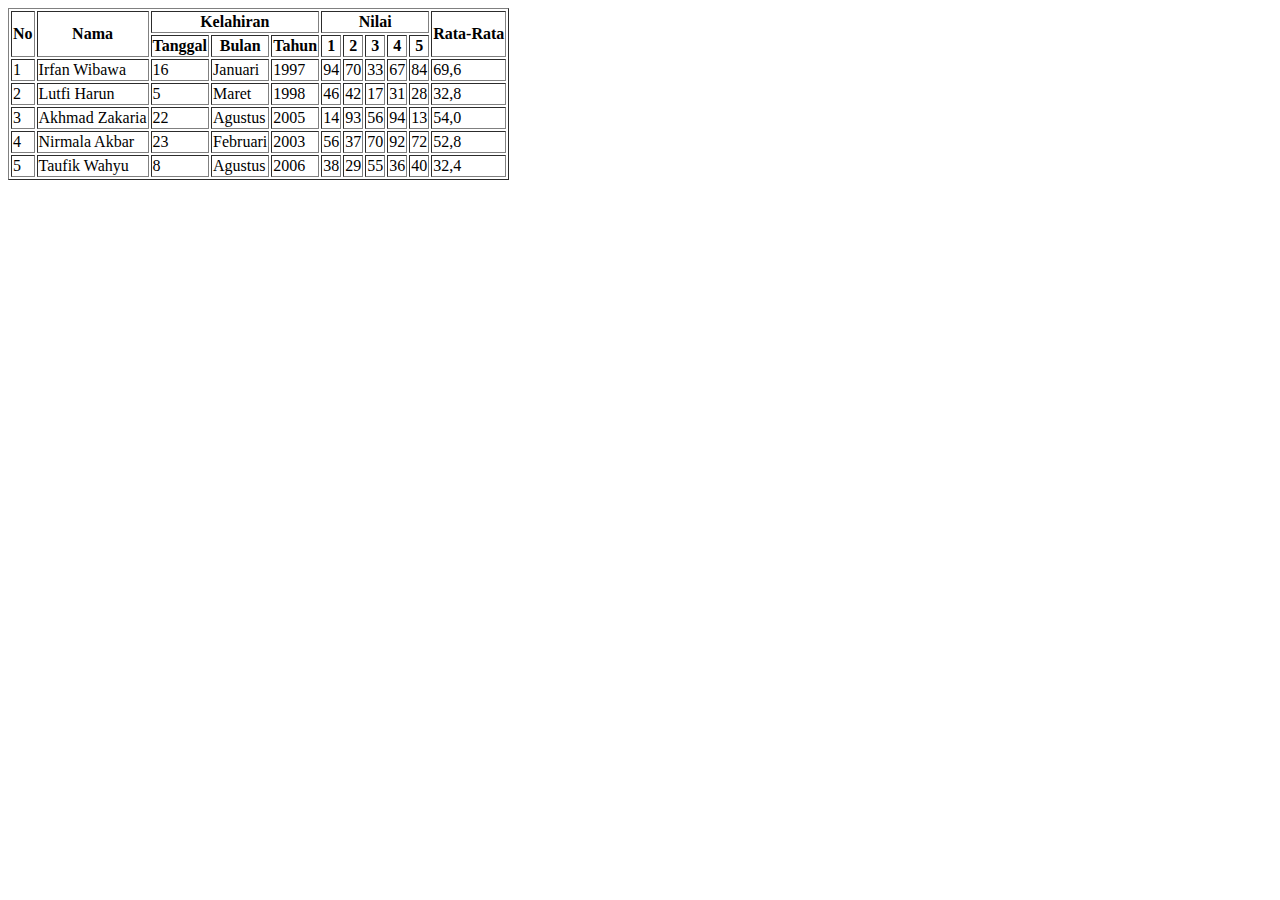
<file: Tugas Pertemuan 4/praktek_tabel.html>
<!DOCTYPE html>
<html lang="en">
<head>
    <meta charset="UTF-8">
    <meta name="viewport" content="width=device-width, initial-scale=1.0">
    <title>Tabel Nilai</title>
</head>
<body>
    <table border="1" cellspasing="2" cellpadding="1">
        <tr>
            <th rowspan="2">No</th>
            <th rowspan="2">Nama</th>
            <th colspan="3">Kelahiran</th>
            <th colspan="5">Nilai</th>
            <th rowspan="2">Rata-Rata</th>
        </tr>
        <tr>
            <th>Tanggal</th>
            <th>Bulan</th>
            <th>Tahun</th>
            <th>1</th>
            <th>2</th>
            <th>3</th>
            <th>4</th>
            <th>5</th>
        </tr>
        <tr>
            <td>1</td>
            <td>Irfan Wibawa</td>
            <td>16</td>
            <td>Januari</td>
            <td>1997</td>
            <td>94</td>
            <td>70</td>
            <td>33</td>
            <td>67</td>
            <td>84</td>
            <td>69,6</td>
            </tr>
            <tr>
            <td>2</td>
            <td>Lutfi Harun</td>
            <td>5</td>
            <td>Maret</td>
            <td>1998</td>
            <td>46</td>
            <td>42</td>
            <td>17</td>
            <td>31</td>
            <td>28</td>
            <td>32,8</td>
            </tr>
            <tr>
            <td>3</td>
            <td>Akhmad Zakaria</td>
            <td>22</td>
            <td>Agustus</td>
            <td>2005</td>
            <td>14</td>
            <td>93</td>
            <td>56</td>
            <td>94</td>
            <td>13</td>
            <td>54,0</td>
            </tr>
            <tr>
            <td>4</td>
            <td>Nirmala Akbar</td>
            <td>23</td>
            <td>Februari</td>
            <td>2003</td>
            <td>56</td>
            <td>37</td>
            <td>70</td>
            <td>92</td>
            <td>72</td>
            <td>52,8</td>
            </tr>
            <tr>
            <td>5</td>
            <td>Taufik Wahyu</td>
            <td>8</td>
            <td>Agustus</td>
            <td>2006</td>
            <td>38</td>
            <td>29</td>
            <td>55</td>
            <td>36</td>
            <td>40</td>
            <td>32,4</td>
            </tr>
    </table>
</body>
</html>
</file>
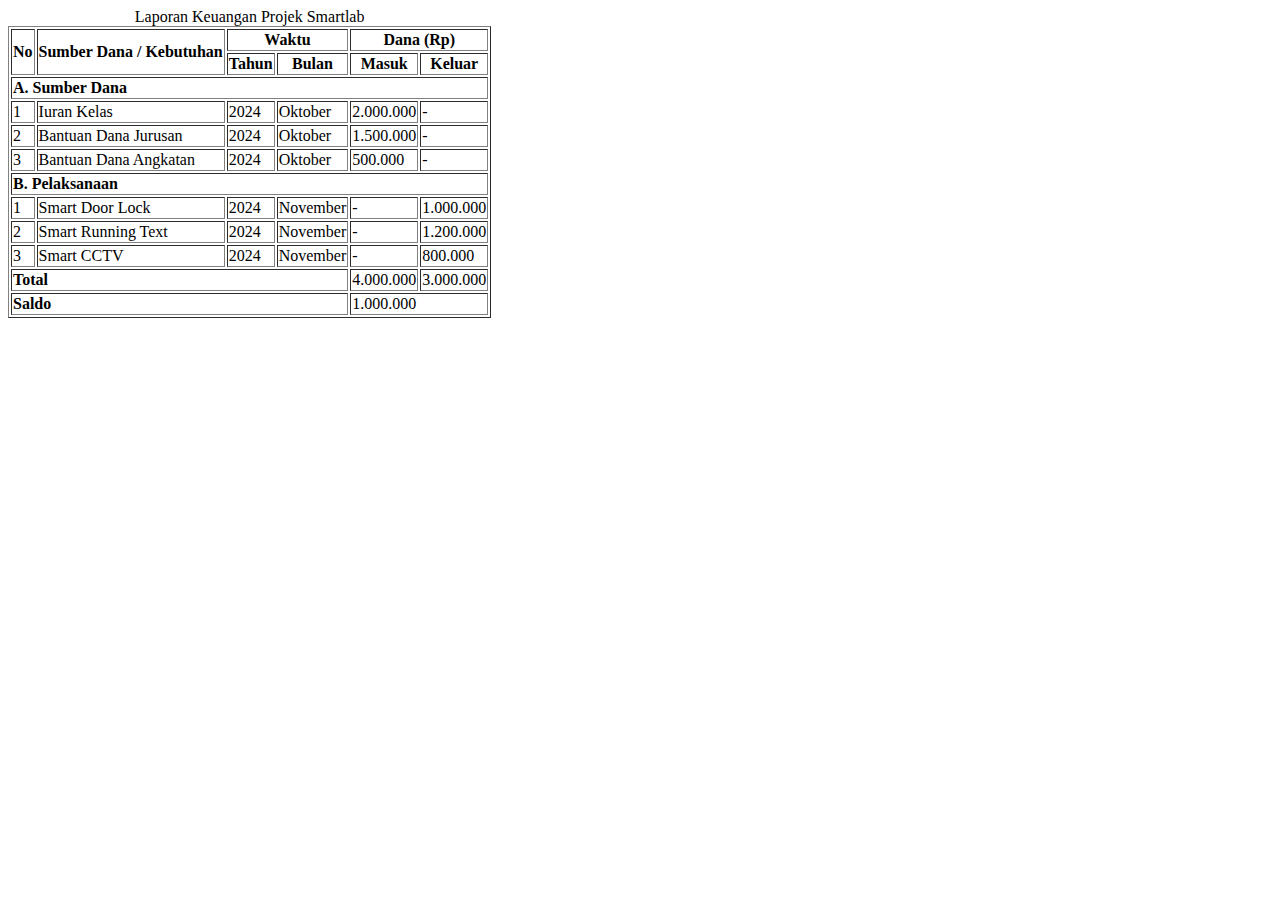
<file: Tugas Pertemuan 4/tugas_tabel.html>
<!DOCTYPE html>
<html lang="en">
<head>
    <meta charset="UTF-8">
    <meta name="viewport" content="width=device-width, initial-scale=1.0">
    <title>Tabel Rencana</title>
</head>
<body>
    <table border="1" cellspasing="2" cellpadding="1">
        <caption>Laporan Keuangan Projek Smartlab</caption>
        
        <thead>
        <tr>
            <th rowspan="2">No</th>
            <th rowspan="2">Sumber Dana / Kebutuhan</th>
            <th colspan="2">Waktu</th>
            <th colspan="2">Dana (Rp)</th>
        </tr>   
        <tr>
            <th>Tahun</th>
            <th>Bulan</th>
            <th>Masuk</th>
            <th>Keluar</th>
        </tr>
        </thead>
        <tbody>
       <tr>
        <td colspan="6"><strong>A. Sumber Dana</strong></td>
       </tr>
       <tr>
        <td>1</td>
        <td>Iuran Kelas</td>
        <td>2024</td>
        <td>Oktober</td>
        <td>2.000.000</td>
        <td>-</td>
       </tr>
       <tr>
        <td>2</td>
        <td>Bantuan Dana Jurusan</td>
        <td>2024</td>
        <td>Oktober</td>
        <td>1.500.000</td>
        <td>-</td>
       </tr>
       <tr>
        <td>3</td>
        <td>Bantuan Dana Angkatan</td>
        <td>2024</td>
        <td>Oktober</td>
        <td>500.000</td>
        <td>-</td>
       </tr>
       <tr>
        <td colspan="6"><strong>B. Pelaksanaan</strong></td>
       </tr>
       <tr>
        <td>1</td>
        <td>Smart Door Lock</td>
        <td>2024</td>
        <td>November</td>
        <td>-</td>
        <td>1.000.000</td>
       </tr>
       <tr>
        <td>2</td>
        <td>Smart Running Text</td>
        <td>2024</td>
        <td>November</td>
        <td>-</td>
        <td>1.200.000</td>
       </tr>
       <tr>
        <td>3</td>
        <td>Smart CCTV</td>
        <td>2024</td>
        <td>November</td>
        <td>-</td>
        <td>800.000</td>
       </tr>
        </tbody>
        <tfoot>
       <tr>
        <td colspan="4"><strong>Total</strong></td>
        <td>4.000.000</td>
        <td>3.000.000</td>
       </tr>
       <tr>
        <td colspan="4"><strong>Saldo</strong></td>
        <td colspan="2">1.000.000</td>
       </tr>
        </tfoot>
    </table>
</body>
</html>
</file>
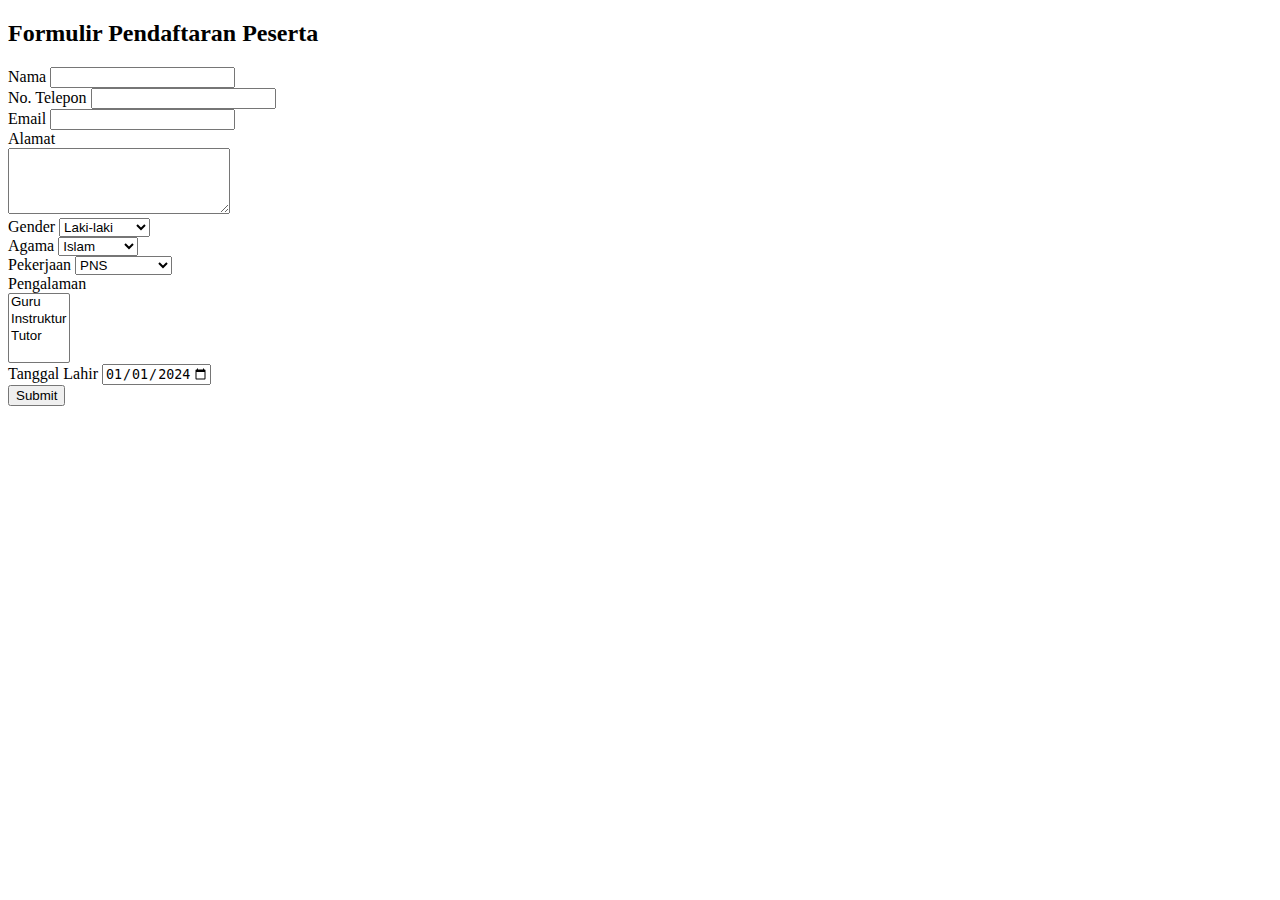
<file: Tugas Pertemuan 5/latihan.html>
<!DOCTYPE html>
<html lang="en">
<head>
    <meta charset="UTF-8">
    <meta name="viewport" content="width=device-width, initial-scale=1.0">
    <title>Document</title>
</head>
<body>
    <header>
        <h2>Formulir Pendaftaran Peserta</h2>
    </header>
    <main>

    </main>
    <footer>
        <form action="submit" name="registrasi" method="post">
            <label for="nama">Nama</label>
            <input type="text" name="nama" id="nama"><br>
            <label for="telepon">No. Telepon</label>
            <input type="text" name="telepon" id="telepon"><br>
            <label for="email">Email</label>
            <input type="text" name="email" id="email"><br>
            <label for="alamat">Alamat</label><br>
            <textarea cols="25" rows="4"></textarea><br>
            <label for="gender">Gender</label>
            <select name="gender" id="gender">
                <option value="L">Laki-laki</option>
                <option value="P">Perempuan</option>
            </select><br>
            <label for="agama">Agama</label>
            <select name="agama" id="agama">
                <option value="1">Islam</option>
                <option value="2">Kristen</option>
                <option value="3">Protestan</option>
                <option value="4">Hindu</option>
                <option value="5">Budha</option>
            </select><br>
            <label for="pekerjaan">Pekerjaan</label>
            <select name="Pekerjaan" id="Pekerjaan">
                <option value="pns">PNS</option>
                <option value="polisi">Polisi</option>
                <option value="programmer">Programmer</option>
            </select><br>
            <label for="pengalaman">Pengalaman</label><br>
            <select multiple name="pengalaman">
                <option value="guru">Guru</option>
                <option value="instruktur">Instruktur</option>
                <option value="tutor">Tutor</option>
            </select><br>
            <label for="tgllahir">Tanggal Lahir</label>
            <input type="date" id="start" name="tgllahir" value="2024-01-01" min="2024-01-01" max="2024-12-31">
            <br>
            <input type="button" value="Submit">
        </form>
    </footer>

</body>
</html>
</file>
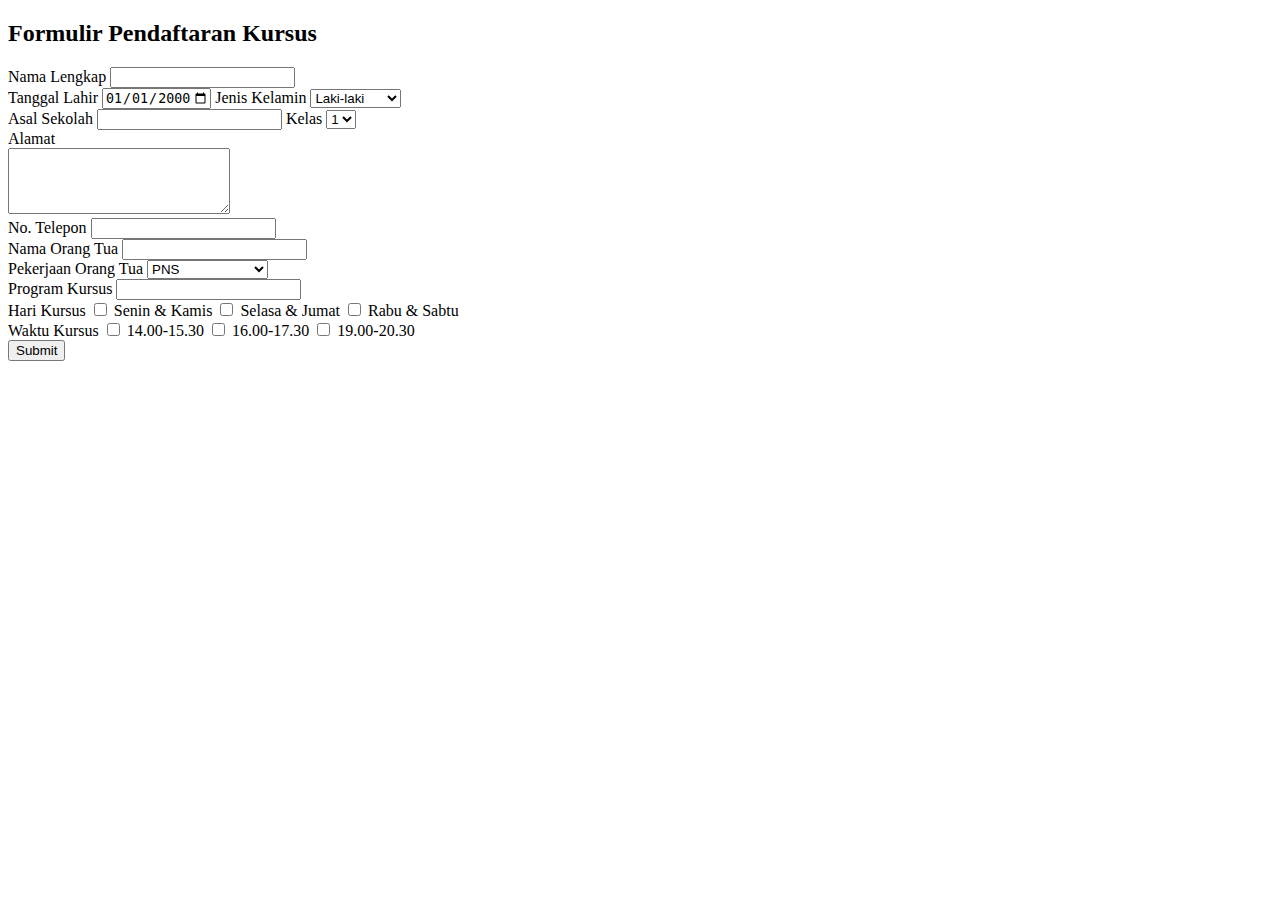
<file: Tugas Pertemuan 5/latihan2.html>
<!DOCTYPE html>
<html lang="en">
<head>
    <meta charset="UTF-8">
    <meta name="viewport" content="width=device-width, initial-scale=1.0">
    <title>Document</title>
</head>
<body>
    <header>
        <h2>Formulir Pendaftaran Kursus</h2>
    </header>
    <main>
        <form action="submit" name="registrasi" method="post">
            <label for="nama">Nama Lengkap</label>
            <input type="text" name="nama" id="nama"><br>
            <label for="tgllahir">Tanggal Lahir</label>
            <input type="date" id="start" name="tgllahir" value="2000-01-01" min="2000-01-01" max="2010-12-31">
            <label for="jeniskelamin">Jenis Kelamin</label>
            <select name="jeniskelamin" id="jeniskelamin">
                <option value="L">Laki-laki</option>
                <option value="P">Perempuan</option>
            </select>
            <br>
            <label for="asalsekolah">Asal Sekolah</label>
            <input type="text" name="asalsekolah" id="asalsekolah">
            <label for="kelas">Kelas</label>
            <select name="agama" id="agama">
                <option value="1">1</option>
                <option value="2">2</option>
                <option value="3">3</option>
                <option value="4">4</option>
                <option value="5">5</option>
            </select><br>
            <label for="alamat">Alamat</label><br>
            <textarea cols="25" rows="4"></textarea><br>
            <label for="telepon">No. Telepon</label>
            <input type="text" name="telepon" id="telepon"><br>
            <label for="namaortu">Nama Orang Tua</label>
            <input type="text" name="namaortu" id="namaortu"><br>
            <label for="pekerjaanortu">Pekerjaan Orang Tua</label>
            <select name="pekerjaanortu" id="pekerjaanortu">
                <option value="pns">PNS</option>
                <option value="polisi">Polisi</option>
                <option value="tentara">Tentara</option>
                <option value="pengusaha">Pengusaha</option>
                <option value="dokter">Dokter</option>
                <option value="pegawaiswasta">Pegawai Swasta</option>
                <option value="lainnya">Lainnya</option>
            </select><br>
            <label for="programkursus">Program Kursus</label>
            <input type="text" name="programkursus" id="programkursus"><br>
            <label for="harikursus">Hari Kursus</label>
            <input type="checkbox"> Senin & Kamis
            <input type="checkbox"> Selasa & Jumat
            <input type="checkbox"> Rabu & Sabtu
            <br>
            <label for="waktukursus">Waktu Kursus</label>
            <input type="checkbox"> 14.00-15.30
            <input type="checkbox"> 16.00-17.30
            <input type="checkbox"> 19.00-20.30
            <br>
            <input type="button" value="Submit">
        </form>
    </main>
    <footer> 
    </footer>
</body>
</html>
</file>
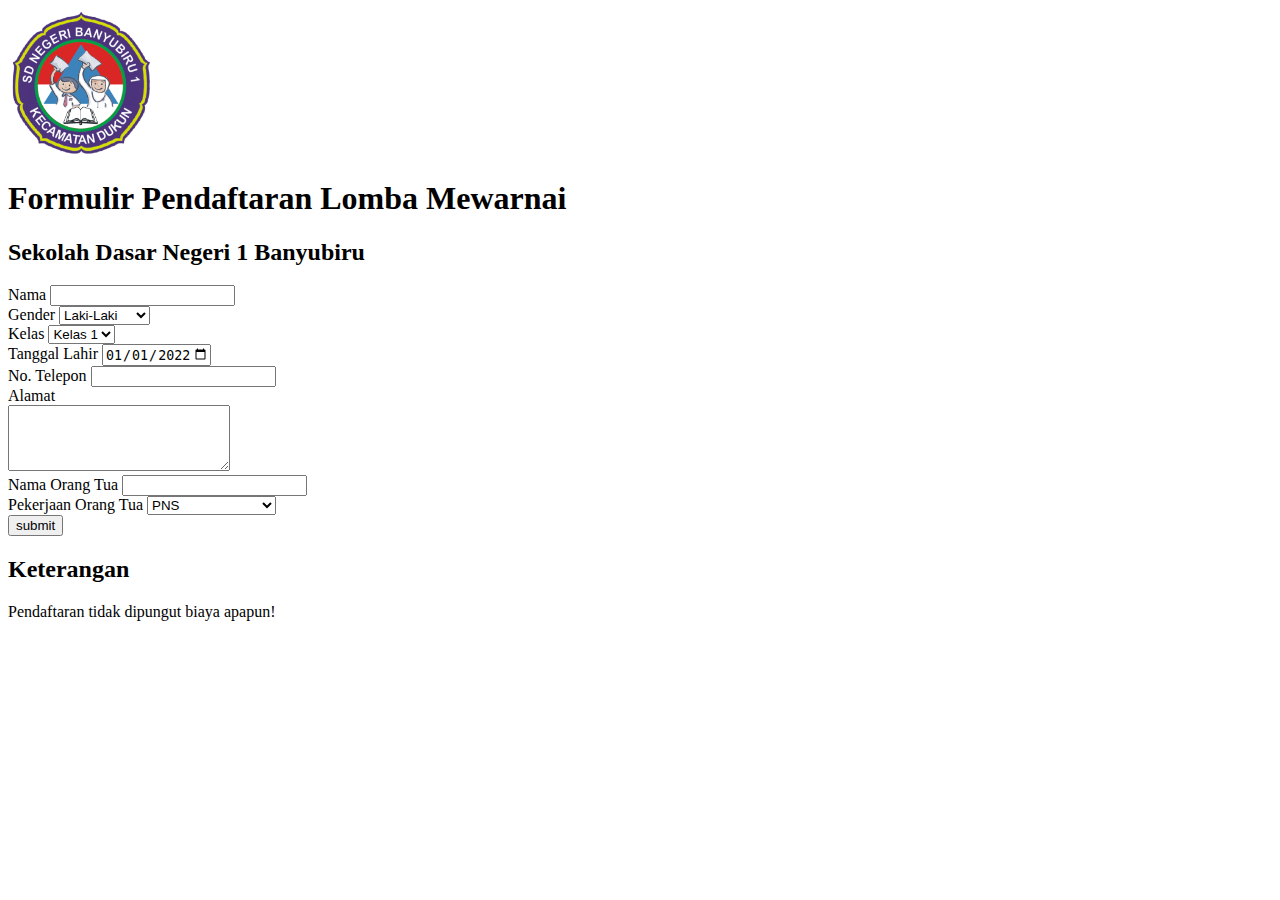
<file: Tugas Pertemuan 5/tugas.html>
<!DOCTYPE html>
<html lang="en">
<head>
    <meta charset="UTF-8">
    <meta name="viewport" content="width=device-width, initial-scale=1.0">
    <title>Document</title>
</head>
<body>
    <header>
        <img src="logo sd.png" alt="Logo" width="150">
        <h1>Formulir Pendaftaran Lomba Mewarnai</h1>
        <h2>Sekolah Dasar Negeri 1 Banyubiru</h2>
    </header>
    <main>
        <form action="submit" name="registrasi" method="post">
            <label for="nama">Nama</label>
            <input type="text" name="nama" id="nama"><br>
            <label for="gender">Gender</label>
            <select name="gender" id="gender">
                <option value="L">Laki-Laki</option>
                <option value="P">Perempuan</option>
            </select><br>
            <label for="kelas">Kelas</label>
            <select name="kelas" id="kelas">
                <option value="1">Kelas 1</option>
                <option value="2">Kelas 2</option>
                <option value="3">Kelas 3</option>
                <option value="4">Kelas 4</option>
                <option value="5">Kelas 5</option>
                <option value="6">Kelas 6</option>
            </select><br>
            <label for="tgl lahir">Tanggal Lahir</label>
            <input type="date" id="start" name="tgl lahir" value="2022-01-01" min="2012-01-01" max="2022-12-31">
            <br>
            <label for="telepon">No. Telepon</label>
            <input type="text" name="teelpon" id="telepon"><br>
            <label for="alamat">Alamat</label><br>
            <Textarea cols="25" rows="4"></Textarea><br>
            <label for="nama orangtua">Nama Orang Tua</label>
             <input type="text" name="nama orangtua" id="nama orangtua"><br>
             <label for="pekerjaan orangtua">Pekerjaan Orang Tua</label>
             <select name="pekerjaan orangtua" id="pekerjaan orangtua">
                 <option value="pns">PNS</option>
                 <option value="polisi">Polisi</option>
                 <option value="karyawan swasta">Karyawan Swasta</option>
                 <option value="Wiraswasta">Wiraswasta</option>
             </select><br>
            <input type="button" value="submit">
        </form>
    </main>
    <footer>
        <h2>Keterangan</h2>
        <p>Pendaftaran tidak dipungut biaya apapun!</p>
    </footer>
</body>
</html>
</file>
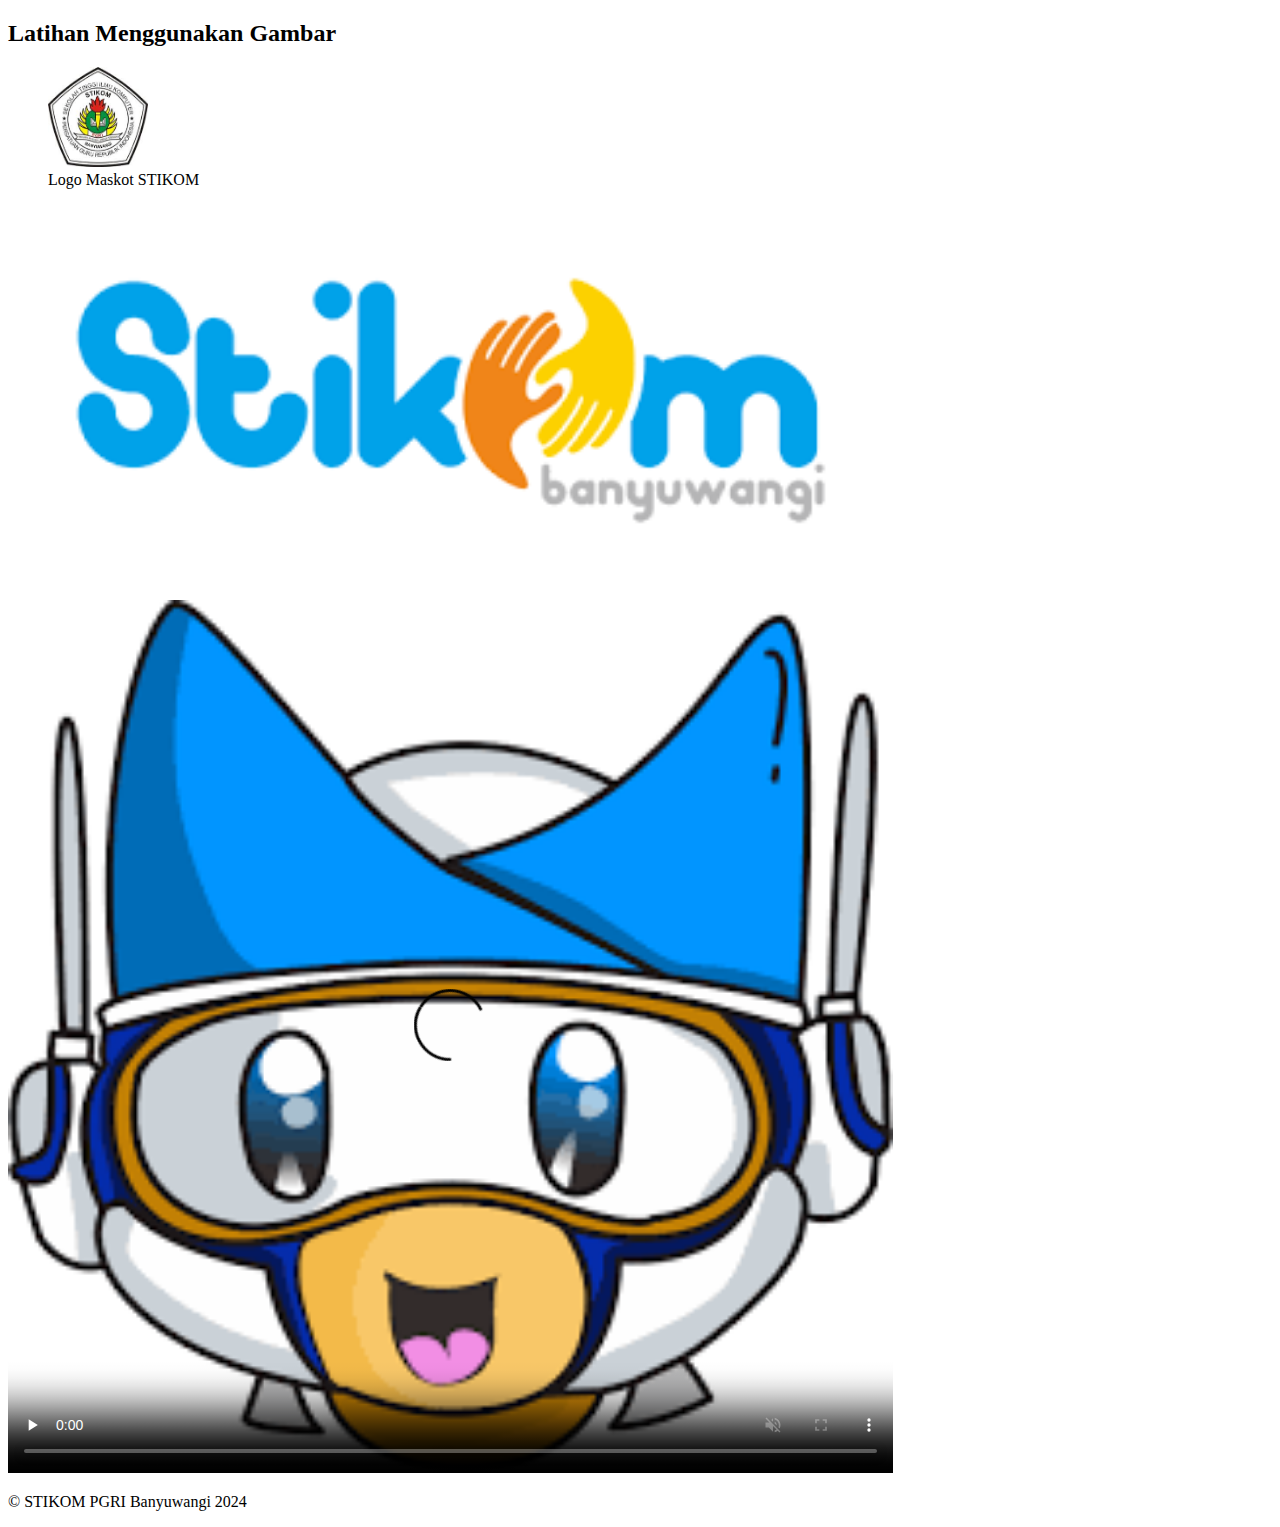
<file: Tugas Pertemuan 6/latihan.html>
<!DOCTYPE html>
<html lang="en">
<head>
    <meta charset="UTF-8">
    <meta name="viewport" content="width=device-width, initial-scale=1.0">
    <title>Document</title>
</head>
<body>
    <header>
        <h2>Latihan Menggunakan Gambar</h2>
    </header>
    <main>
        <figure>
            <img src="logo.jpg" alt="maskot stikom" width="100" height="100">
            <figcaption>Logo Maskot STIKOM</figcaption>
        </figure>
        <picture>
            <source media="(min-width:992px )" srcset="stikom.png" width="70%">
            <source media="(min-width:768px )" srcset="news.jpg">
            <img src="logo.jpg" alt="maskot stikom">
        </picture>

        <video src="Nadin Amizah - Sorai (Official Music Video) (1).mp4"
        controls
        poster="maskot.png"
        preload="none"
        muted
        width="70%">
        </video>

    </main>
    <footer>
        <p>&copy STIKOM PGRI Banyuwangi 2024</p>
    </footer>
</body>
</html>
</file>
<file: Tugas Pertemuan 1/index.css>
body{
    background-color: bisque;
}
</file>
<file: Tugas Pertemuan 9/style.css>
p {
        border: double lightgreen;
       }
       
       h1 {
        color: indianred;
        border: dashed khaki;
        padding: 1em;
       }
</file>
